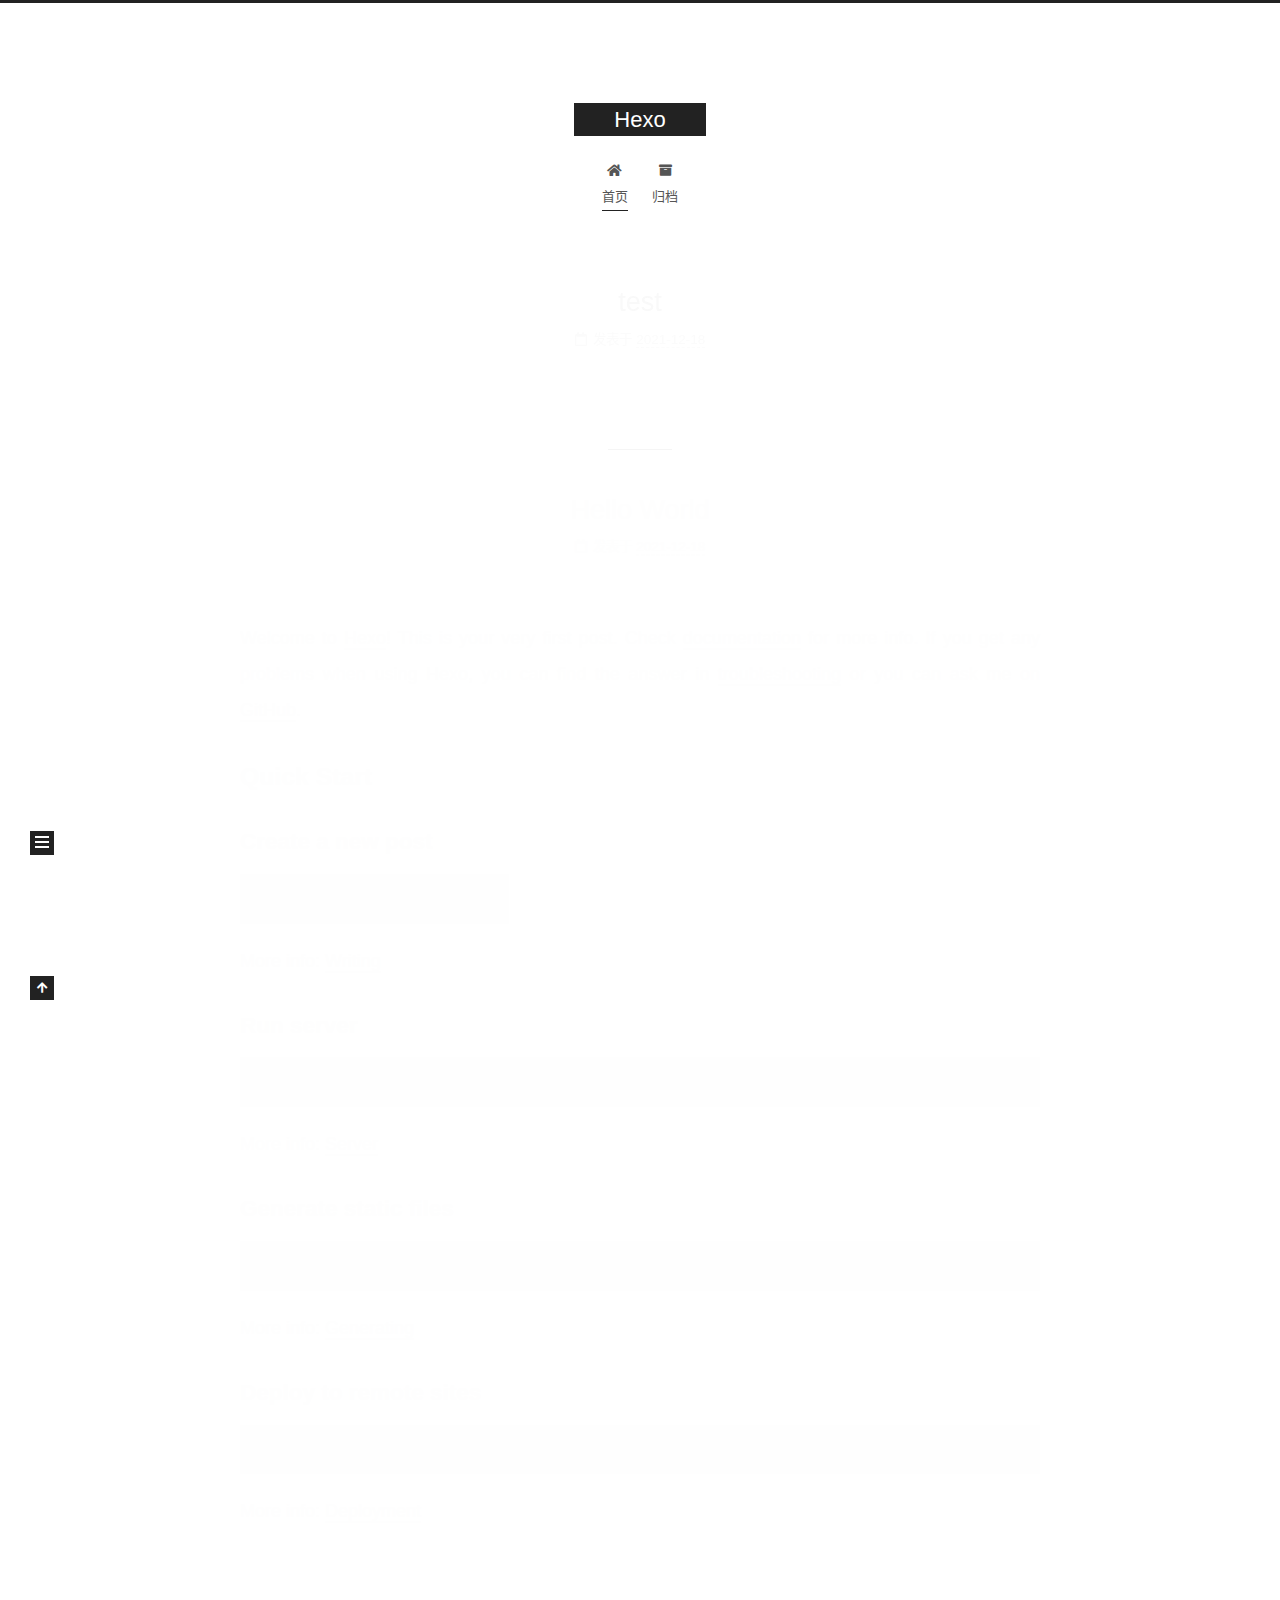
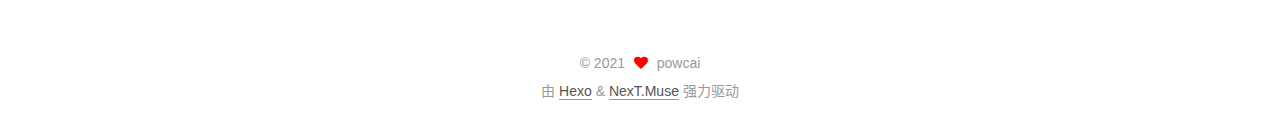
<file: index.html>
<!DOCTYPE html>
<html lang="zh-CN">
<head>
  <meta charset="UTF-8">
<meta name="viewport" content="width=device-width, initial-scale=1, maximum-scale=2">
<meta name="theme-color" content="#222">
<meta name="generator" content="Hexo 5.4.0">
  <link rel="apple-touch-icon" sizes="180x180" href="/images/apple-touch-icon-next.png">
  <link rel="icon" type="image/png" sizes="32x32" href="/images/favicon-32x32-next.png">
  <link rel="icon" type="image/png" sizes="16x16" href="/images/favicon-16x16-next.png">
  <link rel="mask-icon" href="/images/logo.svg" color="#222">

<link rel="stylesheet" href="/css/main.css">


<link rel="stylesheet" href="/lib/font-awesome/css/all.min.css">

<script id="hexo-configurations">
    var NexT = window.NexT || {};
    var CONFIG = {"hostname":"example.com","root":"/","scheme":"Muse","version":"7.8.0","exturl":false,"sidebar":{"position":"left","display":"post","padding":18,"offset":12,"onmobile":false},"copycode":{"enable":false,"show_result":false,"style":null},"back2top":{"enable":true,"sidebar":false,"scrollpercent":false},"bookmark":{"enable":false,"color":"#222","save":"auto"},"fancybox":false,"mediumzoom":false,"lazyload":false,"pangu":false,"comments":{"style":"tabs","active":null,"storage":true,"lazyload":false,"nav":null},"algolia":{"hits":{"per_page":10},"labels":{"input_placeholder":"Search for Posts","hits_empty":"We didn't find any results for the search: ${query}","hits_stats":"${hits} results found in ${time} ms"}},"localsearch":{"enable":false,"trigger":"auto","top_n_per_article":1,"unescape":false,"preload":false},"motion":{"enable":true,"async":false,"transition":{"post_block":"fadeIn","post_header":"slideDownIn","post_body":"slideDownIn","coll_header":"slideLeftIn","sidebar":"slideUpIn"}}};
  </script>

  <meta property="og:type" content="website">
<meta property="og:title" content="Hexo">
<meta property="og:url" content="http://example.com/index.html">
<meta property="og:site_name" content="Hexo">
<meta property="og:locale" content="zh_CN">
<meta property="article:author" content="powcai">
<meta name="twitter:card" content="summary">

<link rel="canonical" href="http://example.com/">


<script id="page-configurations">
  // https://hexo.io/docs/variables.html
  CONFIG.page = {
    sidebar: "",
    isHome : true,
    isPost : false,
    lang   : 'zh-CN'
  };
</script>

  <title>Hexo</title>
  






  <noscript>
  <style>
  .use-motion .brand,
  .use-motion .menu-item,
  .sidebar-inner,
  .use-motion .post-block,
  .use-motion .pagination,
  .use-motion .comments,
  .use-motion .post-header,
  .use-motion .post-body,
  .use-motion .collection-header { opacity: initial; }

  .use-motion .site-title,
  .use-motion .site-subtitle {
    opacity: initial;
    top: initial;
  }

  .use-motion .logo-line-before i { left: initial; }
  .use-motion .logo-line-after i { right: initial; }
  </style>
</noscript>

</head>

<body itemscope itemtype="http://schema.org/WebPage">
  <div class="container use-motion">
    <div class="headband"></div>

    <header class="header" itemscope itemtype="http://schema.org/WPHeader">
      <div class="header-inner"><div class="site-brand-container">
  <div class="site-nav-toggle">
    <div class="toggle" aria-label="切换导航栏">
      <span class="toggle-line toggle-line-first"></span>
      <span class="toggle-line toggle-line-middle"></span>
      <span class="toggle-line toggle-line-last"></span>
    </div>
  </div>

  <div class="site-meta">

    <a href="/" class="brand" rel="start">
      <span class="logo-line-before"><i></i></span>
      <h1 class="site-title">Hexo</h1>
      <span class="logo-line-after"><i></i></span>
    </a>
  </div>

  <div class="site-nav-right">
    <div class="toggle popup-trigger">
    </div>
  </div>
</div>




<nav class="site-nav">
  <ul id="menu" class="main-menu menu">
        <li class="menu-item menu-item-home">

    <a href="/" rel="section"><i class="fa fa-home fa-fw"></i>首页</a>

  </li>
        <li class="menu-item menu-item-archives">

    <a href="/archives/" rel="section"><i class="fa fa-archive fa-fw"></i>归档</a>

  </li>
  </ul>
</nav>




</div>
    </header>

    
  <div class="back-to-top">
    <i class="fa fa-arrow-up"></i>
    <span>0%</span>
  </div>


    <main class="main">
      <div class="main-inner">
        <div class="content-wrap">
          

          <div class="content index posts-expand">
            
      
  
  
  <article itemscope itemtype="http://schema.org/Article" class="post-block" lang="zh-CN">
    <link itemprop="mainEntityOfPage" href="http://example.com/2021/12/18/test/">

    <span hidden itemprop="author" itemscope itemtype="http://schema.org/Person">
      <meta itemprop="image" content="/images/avatar.gif">
      <meta itemprop="name" content="powcai">
      <meta itemprop="description" content="">
    </span>

    <span hidden itemprop="publisher" itemscope itemtype="http://schema.org/Organization">
      <meta itemprop="name" content="Hexo">
    </span>
      <header class="post-header">
        <h2 class="post-title" itemprop="name headline">
          
            <a href="/2021/12/18/test/" class="post-title-link" itemprop="url">test</a>
        </h2>

        <div class="post-meta">
            <span class="post-meta-item">
              <span class="post-meta-item-icon">
                <i class="far fa-calendar"></i>
              </span>
              <span class="post-meta-item-text">发表于</span>

              <time title="创建时间：2021-12-18 14:32:16" itemprop="dateCreated datePublished" datetime="2021-12-18T14:32:16+08:00">2021-12-18</time>
            </span>

          

        </div>
      </header>

    
    
    
    <div class="post-body" itemprop="articleBody">

      
          
      
    </div>

    
    
    
      <footer class="post-footer">
        <div class="post-eof"></div>
      </footer>
  </article>
  
  
  

      
  
  
  <article itemscope itemtype="http://schema.org/Article" class="post-block" lang="zh-CN">
    <link itemprop="mainEntityOfPage" href="http://example.com/2021/12/18/hello-world/">

    <span hidden itemprop="author" itemscope itemtype="http://schema.org/Person">
      <meta itemprop="image" content="/images/avatar.gif">
      <meta itemprop="name" content="powcai">
      <meta itemprop="description" content="">
    </span>

    <span hidden itemprop="publisher" itemscope itemtype="http://schema.org/Organization">
      <meta itemprop="name" content="Hexo">
    </span>
      <header class="post-header">
        <h2 class="post-title" itemprop="name headline">
          
            <a href="/2021/12/18/hello-world/" class="post-title-link" itemprop="url">Hello World</a>
        </h2>

        <div class="post-meta">
            <span class="post-meta-item">
              <span class="post-meta-item-icon">
                <i class="far fa-calendar"></i>
              </span>
              <span class="post-meta-item-text">发表于</span>

              <time title="创建时间：2021-12-18 13:52:35" itemprop="dateCreated datePublished" datetime="2021-12-18T13:52:35+08:00">2021-12-18</time>
            </span>

          

        </div>
      </header>

    
    
    
    <div class="post-body" itemprop="articleBody">

      
          <p>Welcome to <a target="_blank" rel="noopener" href="https://hexo.io/">Hexo</a>! This is your very first post. Check <a target="_blank" rel="noopener" href="https://hexo.io/docs/">documentation</a> for more info. If you get any problems when using Hexo, you can find the answer in <a target="_blank" rel="noopener" href="https://hexo.io/docs/troubleshooting.html">troubleshooting</a> or you can ask me on <a target="_blank" rel="noopener" href="https://github.com/hexojs/hexo/issues">GitHub</a>.</p>
<h2 id="Quick-Start"><a href="#Quick-Start" class="headerlink" title="Quick Start"></a>Quick Start</h2><h3 id="Create-a-new-post"><a href="#Create-a-new-post" class="headerlink" title="Create a new post"></a>Create a new post</h3><pre><code class="bash">$ hexo new &quot;My New Post&quot;
</code></pre>
<p>More info: <a target="_blank" rel="noopener" href="https://hexo.io/docs/writing.html">Writing</a></p>
<h3 id="Run-server"><a href="#Run-server" class="headerlink" title="Run server"></a>Run server</h3><pre><code class="bash">$ hexo server
</code></pre>
<p>More info: <a target="_blank" rel="noopener" href="https://hexo.io/docs/server.html">Server</a></p>
<h3 id="Generate-static-files"><a href="#Generate-static-files" class="headerlink" title="Generate static files"></a>Generate static files</h3><pre><code class="bash">$ hexo generate
</code></pre>
<p>More info: <a target="_blank" rel="noopener" href="https://hexo.io/docs/generating.html">Generating</a></p>
<h3 id="Deploy-to-remote-sites"><a href="#Deploy-to-remote-sites" class="headerlink" title="Deploy to remote sites"></a>Deploy to remote sites</h3><pre><code class="bash">$ hexo deploy
</code></pre>
<p>More info: <a target="_blank" rel="noopener" href="https://hexo.io/docs/one-command-deployment.html">Deployment</a></p>

      
    </div>

    
    
    
      <footer class="post-footer">
        <div class="post-eof"></div>
      </footer>
  </article>
  
  
  


  



          </div>
          

<script>
  window.addEventListener('tabs:register', () => {
    let { activeClass } = CONFIG.comments;
    if (CONFIG.comments.storage) {
      activeClass = localStorage.getItem('comments_active') || activeClass;
    }
    if (activeClass) {
      let activeTab = document.querySelector(`a[href="#comment-${activeClass}"]`);
      if (activeTab) {
        activeTab.click();
      }
    }
  });
  if (CONFIG.comments.storage) {
    window.addEventListener('tabs:click', event => {
      if (!event.target.matches('.tabs-comment .tab-content .tab-pane')) return;
      let commentClass = event.target.classList[1];
      localStorage.setItem('comments_active', commentClass);
    });
  }
</script>

        </div>
          
  
  <div class="toggle sidebar-toggle">
    <span class="toggle-line toggle-line-first"></span>
    <span class="toggle-line toggle-line-middle"></span>
    <span class="toggle-line toggle-line-last"></span>
  </div>

  <aside class="sidebar">
    <div class="sidebar-inner">

      <ul class="sidebar-nav motion-element">
        <li class="sidebar-nav-toc">
          文章目录
        </li>
        <li class="sidebar-nav-overview">
          站点概览
        </li>
      </ul>

      <!--noindex-->
      <div class="post-toc-wrap sidebar-panel">
      </div>
      <!--/noindex-->

      <div class="site-overview-wrap sidebar-panel">
        <div class="site-author motion-element" itemprop="author" itemscope itemtype="http://schema.org/Person">
  <p class="site-author-name" itemprop="name">powcai</p>
  <div class="site-description" itemprop="description"></div>
</div>
<div class="site-state-wrap motion-element">
  <nav class="site-state">
      <div class="site-state-item site-state-posts">
          <a href="/archives/">
        
          <span class="site-state-item-count">2</span>
          <span class="site-state-item-name">日志</span>
        </a>
      </div>
  </nav>
</div>



      </div>

    </div>
  </aside>
  <div id="sidebar-dimmer"></div>


      </div>
    </main>

    <footer class="footer">
      <div class="footer-inner">
        

        

<div class="copyright">
  
  &copy; 
  <span itemprop="copyrightYear">2021</span>
  <span class="with-love">
    <i class="fa fa-heart"></i>
  </span>
  <span class="author" itemprop="copyrightHolder">powcai</span>
</div>
  <div class="powered-by">由 <a href="https://hexo.io/" class="theme-link" rel="noopener" target="_blank">Hexo</a> & <a href="https://muse.theme-next.org/" class="theme-link" rel="noopener" target="_blank">NexT.Muse</a> 强力驱动
  </div>

        








      </div>
    </footer>
  </div>

  
  <script src="/lib/anime.min.js"></script>
  <script src="/lib/velocity/velocity.min.js"></script>
  <script src="/lib/velocity/velocity.ui.min.js"></script>

<script src="/js/utils.js"></script>

<script src="/js/motion.js"></script>


<script src="/js/schemes/muse.js"></script>


<script src="/js/next-boot.js"></script>




  















  

  

</body>
</html>
</file>
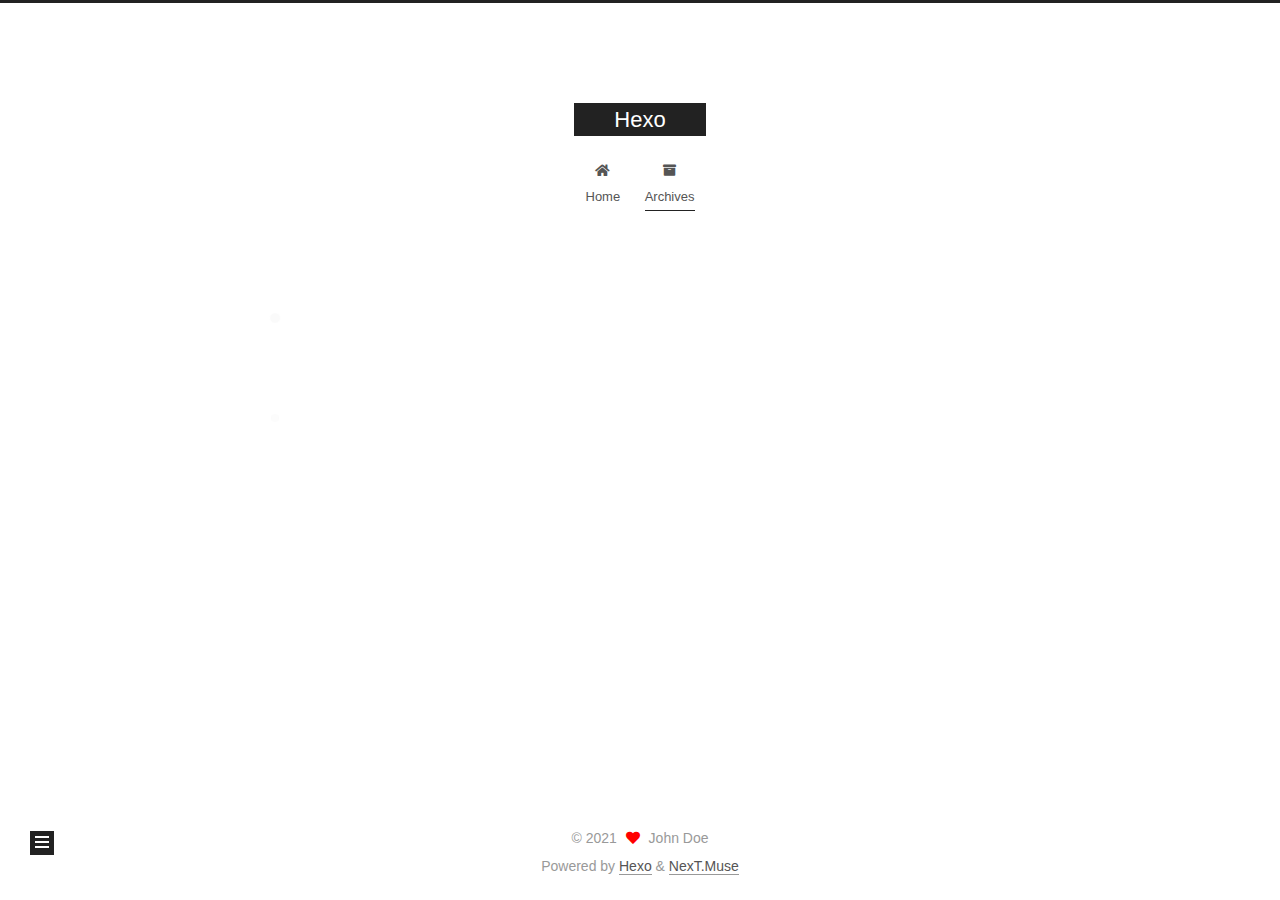
<file: archives/index.html>
<!DOCTYPE html>
<html lang="en">
<head>
  <meta charset="UTF-8">
<meta name="viewport" content="width=device-width, initial-scale=1, maximum-scale=2">
<meta name="theme-color" content="#222">
<meta name="generator" content="Hexo 5.4.0">
  <link rel="apple-touch-icon" sizes="180x180" href="/images/apple-touch-icon-next.png">
  <link rel="icon" type="image/png" sizes="32x32" href="/images/favicon-32x32-next.png">
  <link rel="icon" type="image/png" sizes="16x16" href="/images/favicon-16x16-next.png">
  <link rel="mask-icon" href="/images/logo.svg" color="#222">

<link rel="stylesheet" href="/css/main.css">


<link rel="stylesheet" href="/lib/font-awesome/css/all.min.css">

<script id="hexo-configurations">
    var NexT = window.NexT || {};
    var CONFIG = {"hostname":"example.com","root":"/","scheme":"Muse","version":"7.8.0","exturl":false,"sidebar":{"position":"left","display":"post","padding":18,"offset":12,"onmobile":false},"copycode":{"enable":false,"show_result":false,"style":null},"back2top":{"enable":true,"sidebar":false,"scrollpercent":false},"bookmark":{"enable":false,"color":"#222","save":"auto"},"fancybox":false,"mediumzoom":false,"lazyload":false,"pangu":false,"comments":{"style":"tabs","active":null,"storage":true,"lazyload":false,"nav":null},"algolia":{"hits":{"per_page":10},"labels":{"input_placeholder":"Search for Posts","hits_empty":"We didn't find any results for the search: ${query}","hits_stats":"${hits} results found in ${time} ms"}},"localsearch":{"enable":false,"trigger":"auto","top_n_per_article":1,"unescape":false,"preload":false},"motion":{"enable":true,"async":false,"transition":{"post_block":"fadeIn","post_header":"slideDownIn","post_body":"slideDownIn","coll_header":"slideLeftIn","sidebar":"slideUpIn"}}};
  </script>

  <meta property="og:type" content="website">
<meta property="og:title" content="Hexo">
<meta property="og:url" content="http://example.com/archives/index.html">
<meta property="og:site_name" content="Hexo">
<meta property="og:locale" content="en_US">
<meta property="article:author" content="John Doe">
<meta name="twitter:card" content="summary">

<link rel="canonical" href="http://example.com/archives/">


<script id="page-configurations">
  // https://hexo.io/docs/variables.html
  CONFIG.page = {
    sidebar: "",
    isHome : false,
    isPost : false,
    lang   : 'en'
  };
</script>

  <title>Archive | Hexo</title>
  






  <noscript>
  <style>
  .use-motion .brand,
  .use-motion .menu-item,
  .sidebar-inner,
  .use-motion .post-block,
  .use-motion .pagination,
  .use-motion .comments,
  .use-motion .post-header,
  .use-motion .post-body,
  .use-motion .collection-header { opacity: initial; }

  .use-motion .site-title,
  .use-motion .site-subtitle {
    opacity: initial;
    top: initial;
  }

  .use-motion .logo-line-before i { left: initial; }
  .use-motion .logo-line-after i { right: initial; }
  </style>
</noscript>

</head>

<body itemscope itemtype="http://schema.org/WebPage">
  <div class="container use-motion">
    <div class="headband"></div>

    <header class="header" itemscope itemtype="http://schema.org/WPHeader">
      <div class="header-inner"><div class="site-brand-container">
  <div class="site-nav-toggle">
    <div class="toggle" aria-label="Toggle navigation bar">
      <span class="toggle-line toggle-line-first"></span>
      <span class="toggle-line toggle-line-middle"></span>
      <span class="toggle-line toggle-line-last"></span>
    </div>
  </div>

  <div class="site-meta">

    <a href="/" class="brand" rel="start">
      <span class="logo-line-before"><i></i></span>
      <h1 class="site-title">Hexo</h1>
      <span class="logo-line-after"><i></i></span>
    </a>
  </div>

  <div class="site-nav-right">
    <div class="toggle popup-trigger">
    </div>
  </div>
</div>




<nav class="site-nav">
  <ul id="menu" class="main-menu menu">
        <li class="menu-item menu-item-home">

    <a href="/" rel="section"><i class="fa fa-home fa-fw"></i>Home</a>

  </li>
        <li class="menu-item menu-item-archives">

    <a href="/archives/" rel="section"><i class="fa fa-archive fa-fw"></i>Archives</a>

  </li>
  </ul>
</nav>




</div>
    </header>

    
  <div class="back-to-top">
    <i class="fa fa-arrow-up"></i>
    <span>0%</span>
  </div>


    <main class="main">
      <div class="main-inner">
        <div class="content-wrap">
          

          <div class="content archive">
            

  
  
  
  <div class="post-block">
    <div class="posts-collapse">
      <div class="collection-title">
        <span class="collection-header">Um..! 1 post. Keep on posting.</span>
      </div>

      
    <div class="collection-year">
      <span class="collection-header">2021</span>
    </div>

  <article itemscope itemtype="http://schema.org/Article">
    <header class="post-header">

      <div class="post-meta">
        <time itemprop="dateCreated"
              datetime="2021-12-18T13:52:35+08:00"
              content="2021-12-18">
          12-18
        </time>
      </div>

      <div class="post-title">
          <a class="post-title-link" href="/2021/12/18/hello-world/" itemprop="url">
            <span itemprop="name">Hello World</span>
          </a>
      </div>

    </header>
  </article>


    </div>
  </div>
  
  
  

  



          </div>
          

<script>
  window.addEventListener('tabs:register', () => {
    let { activeClass } = CONFIG.comments;
    if (CONFIG.comments.storage) {
      activeClass = localStorage.getItem('comments_active') || activeClass;
    }
    if (activeClass) {
      let activeTab = document.querySelector(`a[href="#comment-${activeClass}"]`);
      if (activeTab) {
        activeTab.click();
      }
    }
  });
  if (CONFIG.comments.storage) {
    window.addEventListener('tabs:click', event => {
      if (!event.target.matches('.tabs-comment .tab-content .tab-pane')) return;
      let commentClass = event.target.classList[1];
      localStorage.setItem('comments_active', commentClass);
    });
  }
</script>

        </div>
          
  
  <div class="toggle sidebar-toggle">
    <span class="toggle-line toggle-line-first"></span>
    <span class="toggle-line toggle-line-middle"></span>
    <span class="toggle-line toggle-line-last"></span>
  </div>

  <aside class="sidebar">
    <div class="sidebar-inner">

      <ul class="sidebar-nav motion-element">
        <li class="sidebar-nav-toc">
          Table of Contents
        </li>
        <li class="sidebar-nav-overview">
          Overview
        </li>
      </ul>

      <!--noindex-->
      <div class="post-toc-wrap sidebar-panel">
      </div>
      <!--/noindex-->

      <div class="site-overview-wrap sidebar-panel">
        <div class="site-author motion-element" itemprop="author" itemscope itemtype="http://schema.org/Person">
  <p class="site-author-name" itemprop="name">John Doe</p>
  <div class="site-description" itemprop="description"></div>
</div>
<div class="site-state-wrap motion-element">
  <nav class="site-state">
      <div class="site-state-item site-state-posts">
          <a href="/archives/">
        
          <span class="site-state-item-count">1</span>
          <span class="site-state-item-name">posts</span>
        </a>
      </div>
  </nav>
</div>



      </div>

    </div>
  </aside>
  <div id="sidebar-dimmer"></div>


      </div>
    </main>

    <footer class="footer">
      <div class="footer-inner">
        

        

<div class="copyright">
  
  &copy; 
  <span itemprop="copyrightYear">2021</span>
  <span class="with-love">
    <i class="fa fa-heart"></i>
  </span>
  <span class="author" itemprop="copyrightHolder">John Doe</span>
</div>
  <div class="powered-by">Powered by <a href="https://hexo.io/" class="theme-link" rel="noopener" target="_blank">Hexo</a> & <a href="https://muse.theme-next.org/" class="theme-link" rel="noopener" target="_blank">NexT.Muse</a>
  </div>

        








      </div>
    </footer>
  </div>

  
  <script src="/lib/anime.min.js"></script>
  <script src="/lib/velocity/velocity.min.js"></script>
  <script src="/lib/velocity/velocity.ui.min.js"></script>

<script src="/js/utils.js"></script>

<script src="/js/motion.js"></script>


<script src="/js/schemes/muse.js"></script>


<script src="/js/next-boot.js"></script>




  















  

  

</body>
</html>
</file>
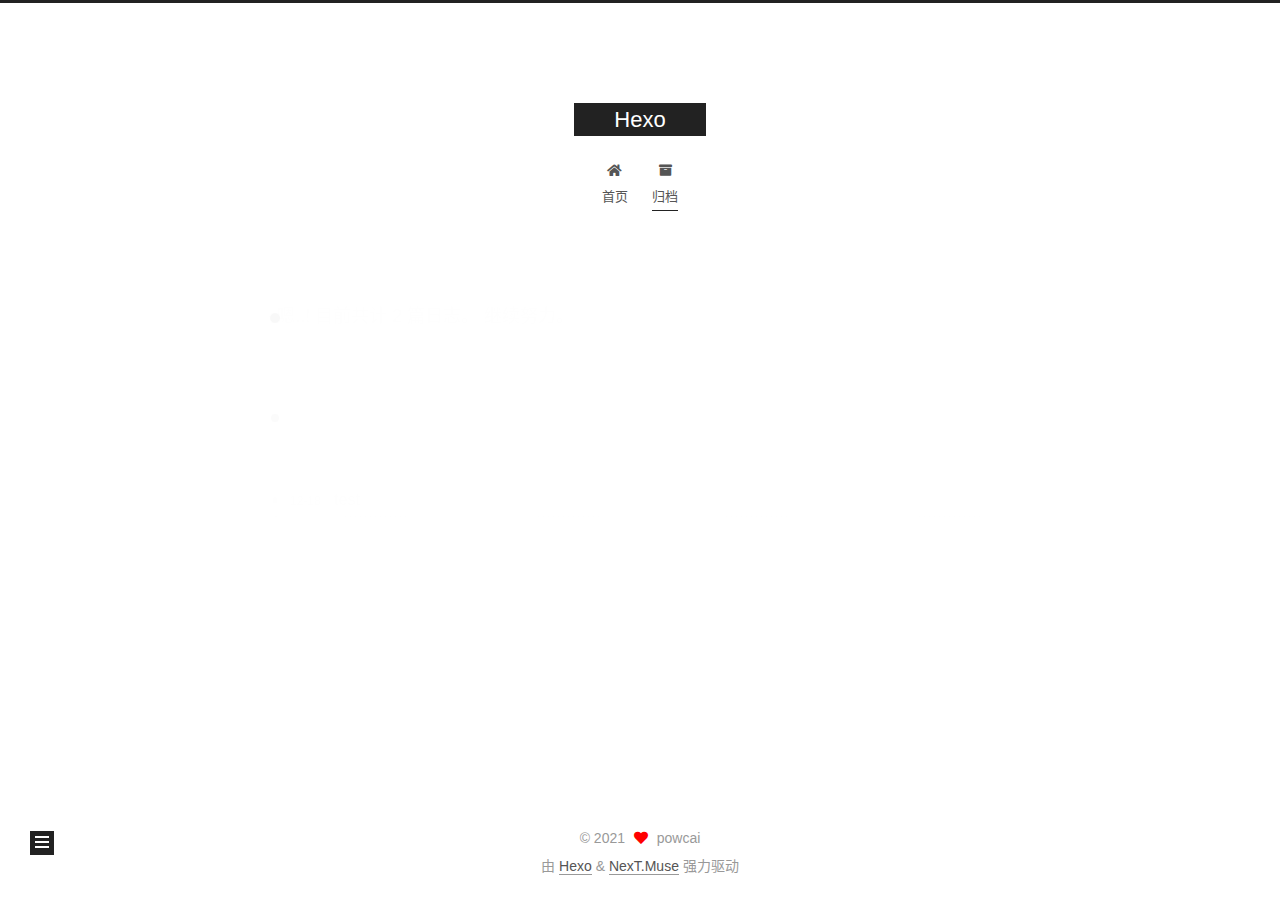
<file: archives/2021/index.html>
<!DOCTYPE html>
<html lang="zh-CN">
<head>
  <meta charset="UTF-8">
<meta name="viewport" content="width=device-width, initial-scale=1, maximum-scale=2">
<meta name="theme-color" content="#222">
<meta name="generator" content="Hexo 5.4.0">
  <link rel="apple-touch-icon" sizes="180x180" href="/images/apple-touch-icon-next.png">
  <link rel="icon" type="image/png" sizes="32x32" href="/images/favicon-32x32-next.png">
  <link rel="icon" type="image/png" sizes="16x16" href="/images/favicon-16x16-next.png">
  <link rel="mask-icon" href="/images/logo.svg" color="#222">

<link rel="stylesheet" href="/css/main.css">


<link rel="stylesheet" href="/lib/font-awesome/css/all.min.css">

<script id="hexo-configurations">
    var NexT = window.NexT || {};
    var CONFIG = {"hostname":"example.com","root":"/","scheme":"Muse","version":"7.8.0","exturl":false,"sidebar":{"position":"left","display":"post","padding":18,"offset":12,"onmobile":false},"copycode":{"enable":false,"show_result":false,"style":null},"back2top":{"enable":true,"sidebar":false,"scrollpercent":false},"bookmark":{"enable":false,"color":"#222","save":"auto"},"fancybox":false,"mediumzoom":false,"lazyload":false,"pangu":false,"comments":{"style":"tabs","active":null,"storage":true,"lazyload":false,"nav":null},"algolia":{"hits":{"per_page":10},"labels":{"input_placeholder":"Search for Posts","hits_empty":"We didn't find any results for the search: ${query}","hits_stats":"${hits} results found in ${time} ms"}},"localsearch":{"enable":false,"trigger":"auto","top_n_per_article":1,"unescape":false,"preload":false},"motion":{"enable":true,"async":false,"transition":{"post_block":"fadeIn","post_header":"slideDownIn","post_body":"slideDownIn","coll_header":"slideLeftIn","sidebar":"slideUpIn"}}};
  </script>

  <meta property="og:type" content="website">
<meta property="og:title" content="Hexo">
<meta property="og:url" content="http://example.com/archives/2021/index.html">
<meta property="og:site_name" content="Hexo">
<meta property="og:locale" content="zh_CN">
<meta property="article:author" content="powcai">
<meta name="twitter:card" content="summary">

<link rel="canonical" href="http://example.com/archives/2021/">


<script id="page-configurations">
  // https://hexo.io/docs/variables.html
  CONFIG.page = {
    sidebar: "",
    isHome : false,
    isPost : false,
    lang   : 'zh-CN'
  };
</script>

  <title>归档 | Hexo</title>
  






  <noscript>
  <style>
  .use-motion .brand,
  .use-motion .menu-item,
  .sidebar-inner,
  .use-motion .post-block,
  .use-motion .pagination,
  .use-motion .comments,
  .use-motion .post-header,
  .use-motion .post-body,
  .use-motion .collection-header { opacity: initial; }

  .use-motion .site-title,
  .use-motion .site-subtitle {
    opacity: initial;
    top: initial;
  }

  .use-motion .logo-line-before i { left: initial; }
  .use-motion .logo-line-after i { right: initial; }
  </style>
</noscript>

</head>

<body itemscope itemtype="http://schema.org/WebPage">
  <div class="container use-motion">
    <div class="headband"></div>

    <header class="header" itemscope itemtype="http://schema.org/WPHeader">
      <div class="header-inner"><div class="site-brand-container">
  <div class="site-nav-toggle">
    <div class="toggle" aria-label="切换导航栏">
      <span class="toggle-line toggle-line-first"></span>
      <span class="toggle-line toggle-line-middle"></span>
      <span class="toggle-line toggle-line-last"></span>
    </div>
  </div>

  <div class="site-meta">

    <a href="/" class="brand" rel="start">
      <span class="logo-line-before"><i></i></span>
      <h1 class="site-title">Hexo</h1>
      <span class="logo-line-after"><i></i></span>
    </a>
  </div>

  <div class="site-nav-right">
    <div class="toggle popup-trigger">
    </div>
  </div>
</div>




<nav class="site-nav">
  <ul id="menu" class="main-menu menu">
        <li class="menu-item menu-item-home">

    <a href="/" rel="section"><i class="fa fa-home fa-fw"></i>首页</a>

  </li>
        <li class="menu-item menu-item-archives">

    <a href="/archives/" rel="section"><i class="fa fa-archive fa-fw"></i>归档</a>

  </li>
  </ul>
</nav>




</div>
    </header>

    
  <div class="back-to-top">
    <i class="fa fa-arrow-up"></i>
    <span>0%</span>
  </div>


    <main class="main">
      <div class="main-inner">
        <div class="content-wrap">
          

          <div class="content archive">
            

  
  
  
  <div class="post-block">
    <div class="posts-collapse">
      <div class="collection-title">
        <span class="collection-header">嗯..! 目前共计 2 篇日志。 继续努力。</span>
      </div>

      
    <div class="collection-year">
      <span class="collection-header">2021</span>
    </div>

  <article itemscope itemtype="http://schema.org/Article">
    <header class="post-header">

      <div class="post-meta">
        <time itemprop="dateCreated"
              datetime="2021-12-18T14:32:16+08:00"
              content="2021-12-18">
          12-18
        </time>
      </div>

      <div class="post-title">
          <a class="post-title-link" href="/2021/12/18/test/" itemprop="url">
            <span itemprop="name">test</span>
          </a>
      </div>

    </header>
  </article>

  <article itemscope itemtype="http://schema.org/Article">
    <header class="post-header">

      <div class="post-meta">
        <time itemprop="dateCreated"
              datetime="2021-12-18T13:52:35+08:00"
              content="2021-12-18">
          12-18
        </time>
      </div>

      <div class="post-title">
          <a class="post-title-link" href="/2021/12/18/hello-world/" itemprop="url">
            <span itemprop="name">Hello World</span>
          </a>
      </div>

    </header>
  </article>


    </div>
  </div>
  
  
  

  



          </div>
          

<script>
  window.addEventListener('tabs:register', () => {
    let { activeClass } = CONFIG.comments;
    if (CONFIG.comments.storage) {
      activeClass = localStorage.getItem('comments_active') || activeClass;
    }
    if (activeClass) {
      let activeTab = document.querySelector(`a[href="#comment-${activeClass}"]`);
      if (activeTab) {
        activeTab.click();
      }
    }
  });
  if (CONFIG.comments.storage) {
    window.addEventListener('tabs:click', event => {
      if (!event.target.matches('.tabs-comment .tab-content .tab-pane')) return;
      let commentClass = event.target.classList[1];
      localStorage.setItem('comments_active', commentClass);
    });
  }
</script>

        </div>
          
  
  <div class="toggle sidebar-toggle">
    <span class="toggle-line toggle-line-first"></span>
    <span class="toggle-line toggle-line-middle"></span>
    <span class="toggle-line toggle-line-last"></span>
  </div>

  <aside class="sidebar">
    <div class="sidebar-inner">

      <ul class="sidebar-nav motion-element">
        <li class="sidebar-nav-toc">
          文章目录
        </li>
        <li class="sidebar-nav-overview">
          站点概览
        </li>
      </ul>

      <!--noindex-->
      <div class="post-toc-wrap sidebar-panel">
      </div>
      <!--/noindex-->

      <div class="site-overview-wrap sidebar-panel">
        <div class="site-author motion-element" itemprop="author" itemscope itemtype="http://schema.org/Person">
  <p class="site-author-name" itemprop="name">powcai</p>
  <div class="site-description" itemprop="description"></div>
</div>
<div class="site-state-wrap motion-element">
  <nav class="site-state">
      <div class="site-state-item site-state-posts">
          <a href="/archives/">
        
          <span class="site-state-item-count">2</span>
          <span class="site-state-item-name">日志</span>
        </a>
      </div>
  </nav>
</div>



      </div>

    </div>
  </aside>
  <div id="sidebar-dimmer"></div>


      </div>
    </main>

    <footer class="footer">
      <div class="footer-inner">
        

        

<div class="copyright">
  
  &copy; 
  <span itemprop="copyrightYear">2021</span>
  <span class="with-love">
    <i class="fa fa-heart"></i>
  </span>
  <span class="author" itemprop="copyrightHolder">powcai</span>
</div>
  <div class="powered-by">由 <a href="https://hexo.io/" class="theme-link" rel="noopener" target="_blank">Hexo</a> & <a href="https://muse.theme-next.org/" class="theme-link" rel="noopener" target="_blank">NexT.Muse</a> 强力驱动
  </div>

        








      </div>
    </footer>
  </div>

  
  <script src="/lib/anime.min.js"></script>
  <script src="/lib/velocity/velocity.min.js"></script>
  <script src="/lib/velocity/velocity.ui.min.js"></script>

<script src="/js/utils.js"></script>

<script src="/js/motion.js"></script>


<script src="/js/schemes/muse.js"></script>


<script src="/js/next-boot.js"></script>




  















  

  

</body>
</html>
</file>
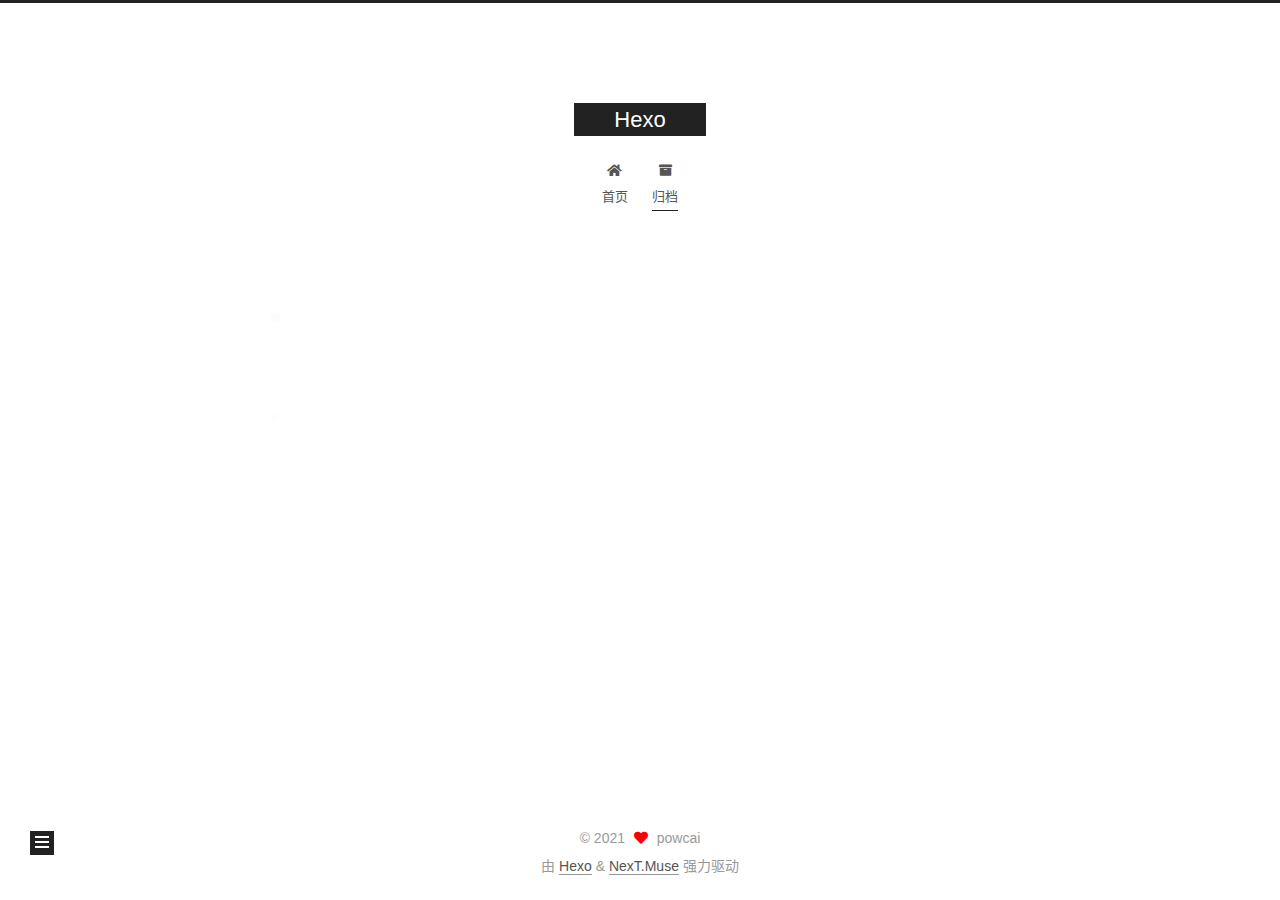
<file: archives/2021/12/index.html>
<!DOCTYPE html>
<html lang="zh-CN">
<head>
  <meta charset="UTF-8">
<meta name="viewport" content="width=device-width, initial-scale=1, maximum-scale=2">
<meta name="theme-color" content="#222">
<meta name="generator" content="Hexo 5.4.0">
  <link rel="apple-touch-icon" sizes="180x180" href="/images/apple-touch-icon-next.png">
  <link rel="icon" type="image/png" sizes="32x32" href="/images/favicon-32x32-next.png">
  <link rel="icon" type="image/png" sizes="16x16" href="/images/favicon-16x16-next.png">
  <link rel="mask-icon" href="/images/logo.svg" color="#222">

<link rel="stylesheet" href="/css/main.css">


<link rel="stylesheet" href="/lib/font-awesome/css/all.min.css">

<script id="hexo-configurations">
    var NexT = window.NexT || {};
    var CONFIG = {"hostname":"example.com","root":"/","scheme":"Muse","version":"7.8.0","exturl":false,"sidebar":{"position":"left","display":"post","padding":18,"offset":12,"onmobile":false},"copycode":{"enable":false,"show_result":false,"style":null},"back2top":{"enable":true,"sidebar":false,"scrollpercent":false},"bookmark":{"enable":false,"color":"#222","save":"auto"},"fancybox":false,"mediumzoom":false,"lazyload":false,"pangu":false,"comments":{"style":"tabs","active":null,"storage":true,"lazyload":false,"nav":null},"algolia":{"hits":{"per_page":10},"labels":{"input_placeholder":"Search for Posts","hits_empty":"We didn't find any results for the search: ${query}","hits_stats":"${hits} results found in ${time} ms"}},"localsearch":{"enable":false,"trigger":"auto","top_n_per_article":1,"unescape":false,"preload":false},"motion":{"enable":true,"async":false,"transition":{"post_block":"fadeIn","post_header":"slideDownIn","post_body":"slideDownIn","coll_header":"slideLeftIn","sidebar":"slideUpIn"}}};
  </script>

  <meta property="og:type" content="website">
<meta property="og:title" content="Hexo">
<meta property="og:url" content="http://example.com/archives/2021/12/index.html">
<meta property="og:site_name" content="Hexo">
<meta property="og:locale" content="zh_CN">
<meta property="article:author" content="powcai">
<meta name="twitter:card" content="summary">

<link rel="canonical" href="http://example.com/archives/2021/12/">


<script id="page-configurations">
  // https://hexo.io/docs/variables.html
  CONFIG.page = {
    sidebar: "",
    isHome : false,
    isPost : false,
    lang   : 'zh-CN'
  };
</script>

  <title>归档 | Hexo</title>
  






  <noscript>
  <style>
  .use-motion .brand,
  .use-motion .menu-item,
  .sidebar-inner,
  .use-motion .post-block,
  .use-motion .pagination,
  .use-motion .comments,
  .use-motion .post-header,
  .use-motion .post-body,
  .use-motion .collection-header { opacity: initial; }

  .use-motion .site-title,
  .use-motion .site-subtitle {
    opacity: initial;
    top: initial;
  }

  .use-motion .logo-line-before i { left: initial; }
  .use-motion .logo-line-after i { right: initial; }
  </style>
</noscript>

</head>

<body itemscope itemtype="http://schema.org/WebPage">
  <div class="container use-motion">
    <div class="headband"></div>

    <header class="header" itemscope itemtype="http://schema.org/WPHeader">
      <div class="header-inner"><div class="site-brand-container">
  <div class="site-nav-toggle">
    <div class="toggle" aria-label="切换导航栏">
      <span class="toggle-line toggle-line-first"></span>
      <span class="toggle-line toggle-line-middle"></span>
      <span class="toggle-line toggle-line-last"></span>
    </div>
  </div>

  <div class="site-meta">

    <a href="/" class="brand" rel="start">
      <span class="logo-line-before"><i></i></span>
      <h1 class="site-title">Hexo</h1>
      <span class="logo-line-after"><i></i></span>
    </a>
  </div>

  <div class="site-nav-right">
    <div class="toggle popup-trigger">
    </div>
  </div>
</div>




<nav class="site-nav">
  <ul id="menu" class="main-menu menu">
        <li class="menu-item menu-item-home">

    <a href="/" rel="section"><i class="fa fa-home fa-fw"></i>首页</a>

  </li>
        <li class="menu-item menu-item-archives">

    <a href="/archives/" rel="section"><i class="fa fa-archive fa-fw"></i>归档</a>

  </li>
  </ul>
</nav>




</div>
    </header>

    
  <div class="back-to-top">
    <i class="fa fa-arrow-up"></i>
    <span>0%</span>
  </div>


    <main class="main">
      <div class="main-inner">
        <div class="content-wrap">
          

          <div class="content archive">
            

  
  
  
  <div class="post-block">
    <div class="posts-collapse">
      <div class="collection-title">
        <span class="collection-header">嗯..! 目前共计 2 篇日志。 继续努力。</span>
      </div>

      
    <div class="collection-year">
      <span class="collection-header">2021</span>
    </div>

  <article itemscope itemtype="http://schema.org/Article">
    <header class="post-header">

      <div class="post-meta">
        <time itemprop="dateCreated"
              datetime="2021-12-18T14:32:16+08:00"
              content="2021-12-18">
          12-18
        </time>
      </div>

      <div class="post-title">
          <a class="post-title-link" href="/2021/12/18/test/" itemprop="url">
            <span itemprop="name">test</span>
          </a>
      </div>

    </header>
  </article>

  <article itemscope itemtype="http://schema.org/Article">
    <header class="post-header">

      <div class="post-meta">
        <time itemprop="dateCreated"
              datetime="2021-12-18T13:52:35+08:00"
              content="2021-12-18">
          12-18
        </time>
      </div>

      <div class="post-title">
          <a class="post-title-link" href="/2021/12/18/hello-world/" itemprop="url">
            <span itemprop="name">Hello World</span>
          </a>
      </div>

    </header>
  </article>


    </div>
  </div>
  
  
  

  



          </div>
          

<script>
  window.addEventListener('tabs:register', () => {
    let { activeClass } = CONFIG.comments;
    if (CONFIG.comments.storage) {
      activeClass = localStorage.getItem('comments_active') || activeClass;
    }
    if (activeClass) {
      let activeTab = document.querySelector(`a[href="#comment-${activeClass}"]`);
      if (activeTab) {
        activeTab.click();
      }
    }
  });
  if (CONFIG.comments.storage) {
    window.addEventListener('tabs:click', event => {
      if (!event.target.matches('.tabs-comment .tab-content .tab-pane')) return;
      let commentClass = event.target.classList[1];
      localStorage.setItem('comments_active', commentClass);
    });
  }
</script>

        </div>
          
  
  <div class="toggle sidebar-toggle">
    <span class="toggle-line toggle-line-first"></span>
    <span class="toggle-line toggle-line-middle"></span>
    <span class="toggle-line toggle-line-last"></span>
  </div>

  <aside class="sidebar">
    <div class="sidebar-inner">

      <ul class="sidebar-nav motion-element">
        <li class="sidebar-nav-toc">
          文章目录
        </li>
        <li class="sidebar-nav-overview">
          站点概览
        </li>
      </ul>

      <!--noindex-->
      <div class="post-toc-wrap sidebar-panel">
      </div>
      <!--/noindex-->

      <div class="site-overview-wrap sidebar-panel">
        <div class="site-author motion-element" itemprop="author" itemscope itemtype="http://schema.org/Person">
  <p class="site-author-name" itemprop="name">powcai</p>
  <div class="site-description" itemprop="description"></div>
</div>
<div class="site-state-wrap motion-element">
  <nav class="site-state">
      <div class="site-state-item site-state-posts">
          <a href="/archives/">
        
          <span class="site-state-item-count">2</span>
          <span class="site-state-item-name">日志</span>
        </a>
      </div>
  </nav>
</div>



      </div>

    </div>
  </aside>
  <div id="sidebar-dimmer"></div>


      </div>
    </main>

    <footer class="footer">
      <div class="footer-inner">
        

        

<div class="copyright">
  
  &copy; 
  <span itemprop="copyrightYear">2021</span>
  <span class="with-love">
    <i class="fa fa-heart"></i>
  </span>
  <span class="author" itemprop="copyrightHolder">powcai</span>
</div>
  <div class="powered-by">由 <a href="https://hexo.io/" class="theme-link" rel="noopener" target="_blank">Hexo</a> & <a href="https://muse.theme-next.org/" class="theme-link" rel="noopener" target="_blank">NexT.Muse</a> 强力驱动
  </div>

        








      </div>
    </footer>
  </div>

  
  <script src="/lib/anime.min.js"></script>
  <script src="/lib/velocity/velocity.min.js"></script>
  <script src="/lib/velocity/velocity.ui.min.js"></script>

<script src="/js/utils.js"></script>

<script src="/js/motion.js"></script>


<script src="/js/schemes/muse.js"></script>


<script src="/js/next-boot.js"></script>




  















  

  

</body>
</html>
</file>
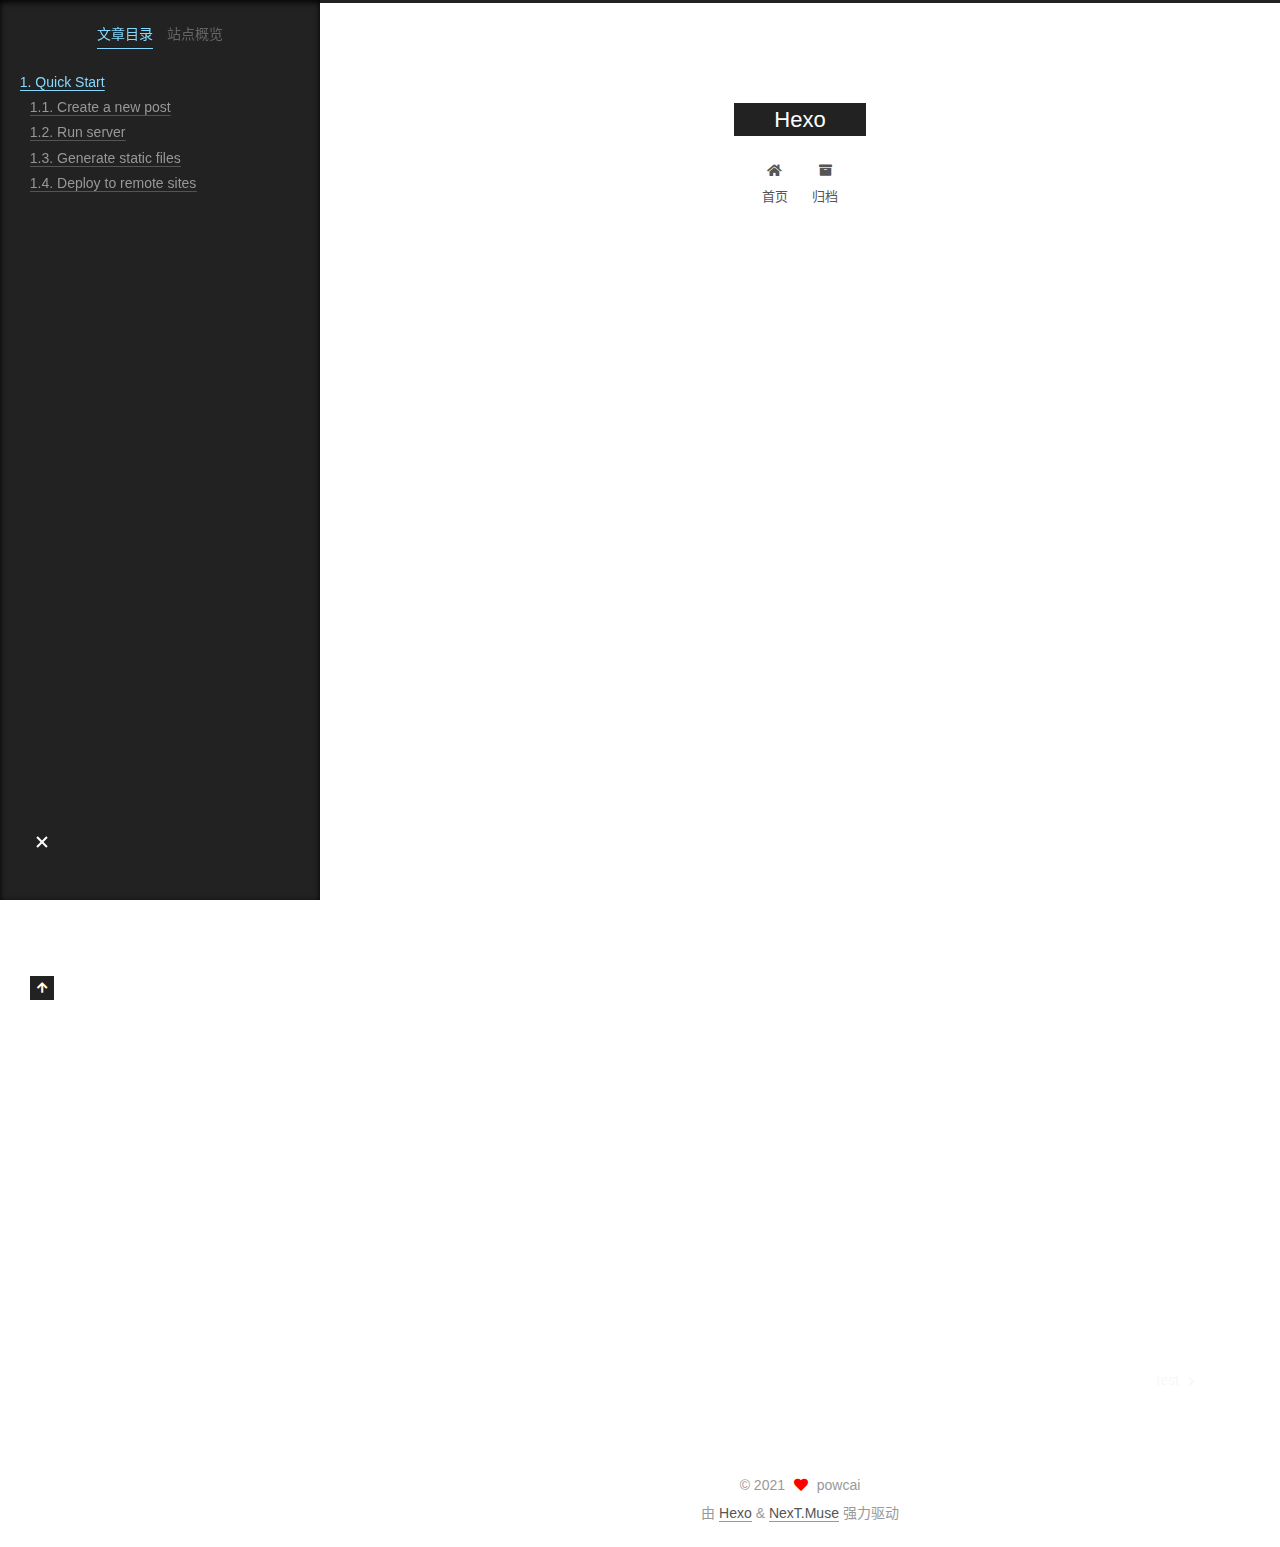
<file: 2021/12/18/hello-world/index.html>
<!DOCTYPE html>
<html lang="zh-CN">
<head>
  <meta charset="UTF-8">
<meta name="viewport" content="width=device-width, initial-scale=1, maximum-scale=2">
<meta name="theme-color" content="#222">
<meta name="generator" content="Hexo 5.4.0">
  <link rel="apple-touch-icon" sizes="180x180" href="/images/apple-touch-icon-next.png">
  <link rel="icon" type="image/png" sizes="32x32" href="/images/favicon-32x32-next.png">
  <link rel="icon" type="image/png" sizes="16x16" href="/images/favicon-16x16-next.png">
  <link rel="mask-icon" href="/images/logo.svg" color="#222">

<link rel="stylesheet" href="/css/main.css">


<link rel="stylesheet" href="/lib/font-awesome/css/all.min.css">

<script id="hexo-configurations">
    var NexT = window.NexT || {};
    var CONFIG = {"hostname":"example.com","root":"/","scheme":"Muse","version":"7.8.0","exturl":false,"sidebar":{"position":"left","display":"post","padding":18,"offset":12,"onmobile":false},"copycode":{"enable":false,"show_result":false,"style":null},"back2top":{"enable":true,"sidebar":false,"scrollpercent":false},"bookmark":{"enable":false,"color":"#222","save":"auto"},"fancybox":false,"mediumzoom":false,"lazyload":false,"pangu":false,"comments":{"style":"tabs","active":null,"storage":true,"lazyload":false,"nav":null},"algolia":{"hits":{"per_page":10},"labels":{"input_placeholder":"Search for Posts","hits_empty":"We didn't find any results for the search: ${query}","hits_stats":"${hits} results found in ${time} ms"}},"localsearch":{"enable":false,"trigger":"auto","top_n_per_article":1,"unescape":false,"preload":false},"motion":{"enable":true,"async":false,"transition":{"post_block":"fadeIn","post_header":"slideDownIn","post_body":"slideDownIn","coll_header":"slideLeftIn","sidebar":"slideUpIn"}}};
  </script>

  <meta name="description" content="Welcome to Hexo! This is your very first post. Check documentation for more info. If you get any problems when using Hexo, you can find the answer in troubleshooting or you can ask me on GitHub. Quick">
<meta property="og:type" content="article">
<meta property="og:title" content="Hello World">
<meta property="og:url" content="http://example.com/2021/12/18/hello-world/index.html">
<meta property="og:site_name" content="Hexo">
<meta property="og:description" content="Welcome to Hexo! This is your very first post. Check documentation for more info. If you get any problems when using Hexo, you can find the answer in troubleshooting or you can ask me on GitHub. Quick">
<meta property="og:locale" content="zh_CN">
<meta property="article:published_time" content="2021-12-18T05:52:35.581Z">
<meta property="article:modified_time" content="2021-12-18T05:52:35.581Z">
<meta property="article:author" content="powcai">
<meta name="twitter:card" content="summary">

<link rel="canonical" href="http://example.com/2021/12/18/hello-world/">


<script id="page-configurations">
  // https://hexo.io/docs/variables.html
  CONFIG.page = {
    sidebar: "",
    isHome : false,
    isPost : true,
    lang   : 'zh-CN'
  };
</script>

  <title>Hello World | Hexo</title>
  






  <noscript>
  <style>
  .use-motion .brand,
  .use-motion .menu-item,
  .sidebar-inner,
  .use-motion .post-block,
  .use-motion .pagination,
  .use-motion .comments,
  .use-motion .post-header,
  .use-motion .post-body,
  .use-motion .collection-header { opacity: initial; }

  .use-motion .site-title,
  .use-motion .site-subtitle {
    opacity: initial;
    top: initial;
  }

  .use-motion .logo-line-before i { left: initial; }
  .use-motion .logo-line-after i { right: initial; }
  </style>
</noscript>

</head>

<body itemscope itemtype="http://schema.org/WebPage">
  <div class="container use-motion">
    <div class="headband"></div>

    <header class="header" itemscope itemtype="http://schema.org/WPHeader">
      <div class="header-inner"><div class="site-brand-container">
  <div class="site-nav-toggle">
    <div class="toggle" aria-label="切换导航栏">
      <span class="toggle-line toggle-line-first"></span>
      <span class="toggle-line toggle-line-middle"></span>
      <span class="toggle-line toggle-line-last"></span>
    </div>
  </div>

  <div class="site-meta">

    <a href="/" class="brand" rel="start">
      <span class="logo-line-before"><i></i></span>
      <h1 class="site-title">Hexo</h1>
      <span class="logo-line-after"><i></i></span>
    </a>
  </div>

  <div class="site-nav-right">
    <div class="toggle popup-trigger">
    </div>
  </div>
</div>




<nav class="site-nav">
  <ul id="menu" class="main-menu menu">
        <li class="menu-item menu-item-home">

    <a href="/" rel="section"><i class="fa fa-home fa-fw"></i>首页</a>

  </li>
        <li class="menu-item menu-item-archives">

    <a href="/archives/" rel="section"><i class="fa fa-archive fa-fw"></i>归档</a>

  </li>
  </ul>
</nav>




</div>
    </header>

    
  <div class="back-to-top">
    <i class="fa fa-arrow-up"></i>
    <span>0%</span>
  </div>


    <main class="main">
      <div class="main-inner">
        <div class="content-wrap">
          

          <div class="content post posts-expand">
            

    
  
  
  <article itemscope itemtype="http://schema.org/Article" class="post-block" lang="zh-CN">
    <link itemprop="mainEntityOfPage" href="http://example.com/2021/12/18/hello-world/">

    <span hidden itemprop="author" itemscope itemtype="http://schema.org/Person">
      <meta itemprop="image" content="/images/avatar.gif">
      <meta itemprop="name" content="powcai">
      <meta itemprop="description" content="">
    </span>

    <span hidden itemprop="publisher" itemscope itemtype="http://schema.org/Organization">
      <meta itemprop="name" content="Hexo">
    </span>
      <header class="post-header">
        <h1 class="post-title" itemprop="name headline">
          Hello World
        </h1>

        <div class="post-meta">
            <span class="post-meta-item">
              <span class="post-meta-item-icon">
                <i class="far fa-calendar"></i>
              </span>
              <span class="post-meta-item-text">发表于</span>

              <time title="创建时间：2021-12-18 13:52:35" itemprop="dateCreated datePublished" datetime="2021-12-18T13:52:35+08:00">2021-12-18</time>
            </span>

          

        </div>
      </header>

    
    
    
    <div class="post-body" itemprop="articleBody">

      
        <p>Welcome to <a target="_blank" rel="noopener" href="https://hexo.io/">Hexo</a>! This is your very first post. Check <a target="_blank" rel="noopener" href="https://hexo.io/docs/">documentation</a> for more info. If you get any problems when using Hexo, you can find the answer in <a target="_blank" rel="noopener" href="https://hexo.io/docs/troubleshooting.html">troubleshooting</a> or you can ask me on <a target="_blank" rel="noopener" href="https://github.com/hexojs/hexo/issues">GitHub</a>.</p>
<h2 id="Quick-Start"><a href="#Quick-Start" class="headerlink" title="Quick Start"></a>Quick Start</h2><h3 id="Create-a-new-post"><a href="#Create-a-new-post" class="headerlink" title="Create a new post"></a>Create a new post</h3><pre><code class="bash">$ hexo new &quot;My New Post&quot;
</code></pre>
<p>More info: <a target="_blank" rel="noopener" href="https://hexo.io/docs/writing.html">Writing</a></p>
<h3 id="Run-server"><a href="#Run-server" class="headerlink" title="Run server"></a>Run server</h3><pre><code class="bash">$ hexo server
</code></pre>
<p>More info: <a target="_blank" rel="noopener" href="https://hexo.io/docs/server.html">Server</a></p>
<h3 id="Generate-static-files"><a href="#Generate-static-files" class="headerlink" title="Generate static files"></a>Generate static files</h3><pre><code class="bash">$ hexo generate
</code></pre>
<p>More info: <a target="_blank" rel="noopener" href="https://hexo.io/docs/generating.html">Generating</a></p>
<h3 id="Deploy-to-remote-sites"><a href="#Deploy-to-remote-sites" class="headerlink" title="Deploy to remote sites"></a>Deploy to remote sites</h3><pre><code class="bash">$ hexo deploy
</code></pre>
<p>More info: <a target="_blank" rel="noopener" href="https://hexo.io/docs/one-command-deployment.html">Deployment</a></p>

    </div>

    
    
    

      <footer class="post-footer">

        


        
    <div class="post-nav">
      <div class="post-nav-item"></div>
      <div class="post-nav-item">
    <a href="/2021/12/18/test/" rel="next" title="test">
      test <i class="fa fa-chevron-right"></i>
    </a></div>
    </div>
      </footer>
    
  </article>
  
  
  



          </div>
          

<script>
  window.addEventListener('tabs:register', () => {
    let { activeClass } = CONFIG.comments;
    if (CONFIG.comments.storage) {
      activeClass = localStorage.getItem('comments_active') || activeClass;
    }
    if (activeClass) {
      let activeTab = document.querySelector(`a[href="#comment-${activeClass}"]`);
      if (activeTab) {
        activeTab.click();
      }
    }
  });
  if (CONFIG.comments.storage) {
    window.addEventListener('tabs:click', event => {
      if (!event.target.matches('.tabs-comment .tab-content .tab-pane')) return;
      let commentClass = event.target.classList[1];
      localStorage.setItem('comments_active', commentClass);
    });
  }
</script>

        </div>
          
  
  <div class="toggle sidebar-toggle">
    <span class="toggle-line toggle-line-first"></span>
    <span class="toggle-line toggle-line-middle"></span>
    <span class="toggle-line toggle-line-last"></span>
  </div>

  <aside class="sidebar">
    <div class="sidebar-inner">

      <ul class="sidebar-nav motion-element">
        <li class="sidebar-nav-toc">
          文章目录
        </li>
        <li class="sidebar-nav-overview">
          站点概览
        </li>
      </ul>

      <!--noindex-->
      <div class="post-toc-wrap sidebar-panel">
          <div class="post-toc motion-element"><ol class="nav"><li class="nav-item nav-level-2"><a class="nav-link" href="#Quick-Start"><span class="nav-number">1.</span> <span class="nav-text">Quick Start</span></a><ol class="nav-child"><li class="nav-item nav-level-3"><a class="nav-link" href="#Create-a-new-post"><span class="nav-number">1.1.</span> <span class="nav-text">Create a new post</span></a></li><li class="nav-item nav-level-3"><a class="nav-link" href="#Run-server"><span class="nav-number">1.2.</span> <span class="nav-text">Run server</span></a></li><li class="nav-item nav-level-3"><a class="nav-link" href="#Generate-static-files"><span class="nav-number">1.3.</span> <span class="nav-text">Generate static files</span></a></li><li class="nav-item nav-level-3"><a class="nav-link" href="#Deploy-to-remote-sites"><span class="nav-number">1.4.</span> <span class="nav-text">Deploy to remote sites</span></a></li></ol></li></ol></div>
      </div>
      <!--/noindex-->

      <div class="site-overview-wrap sidebar-panel">
        <div class="site-author motion-element" itemprop="author" itemscope itemtype="http://schema.org/Person">
  <p class="site-author-name" itemprop="name">powcai</p>
  <div class="site-description" itemprop="description"></div>
</div>
<div class="site-state-wrap motion-element">
  <nav class="site-state">
      <div class="site-state-item site-state-posts">
          <a href="/archives/">
        
          <span class="site-state-item-count">2</span>
          <span class="site-state-item-name">日志</span>
        </a>
      </div>
  </nav>
</div>



      </div>

    </div>
  </aside>
  <div id="sidebar-dimmer"></div>


      </div>
    </main>

    <footer class="footer">
      <div class="footer-inner">
        

        

<div class="copyright">
  
  &copy; 
  <span itemprop="copyrightYear">2021</span>
  <span class="with-love">
    <i class="fa fa-heart"></i>
  </span>
  <span class="author" itemprop="copyrightHolder">powcai</span>
</div>
  <div class="powered-by">由 <a href="https://hexo.io/" class="theme-link" rel="noopener" target="_blank">Hexo</a> & <a href="https://muse.theme-next.org/" class="theme-link" rel="noopener" target="_blank">NexT.Muse</a> 强力驱动
  </div>

        








      </div>
    </footer>
  </div>

  
  <script src="/lib/anime.min.js"></script>
  <script src="/lib/velocity/velocity.min.js"></script>
  <script src="/lib/velocity/velocity.ui.min.js"></script>

<script src="/js/utils.js"></script>

<script src="/js/motion.js"></script>


<script src="/js/schemes/muse.js"></script>


<script src="/js/next-boot.js"></script>




  















  

  

</body>
</html>
</file>
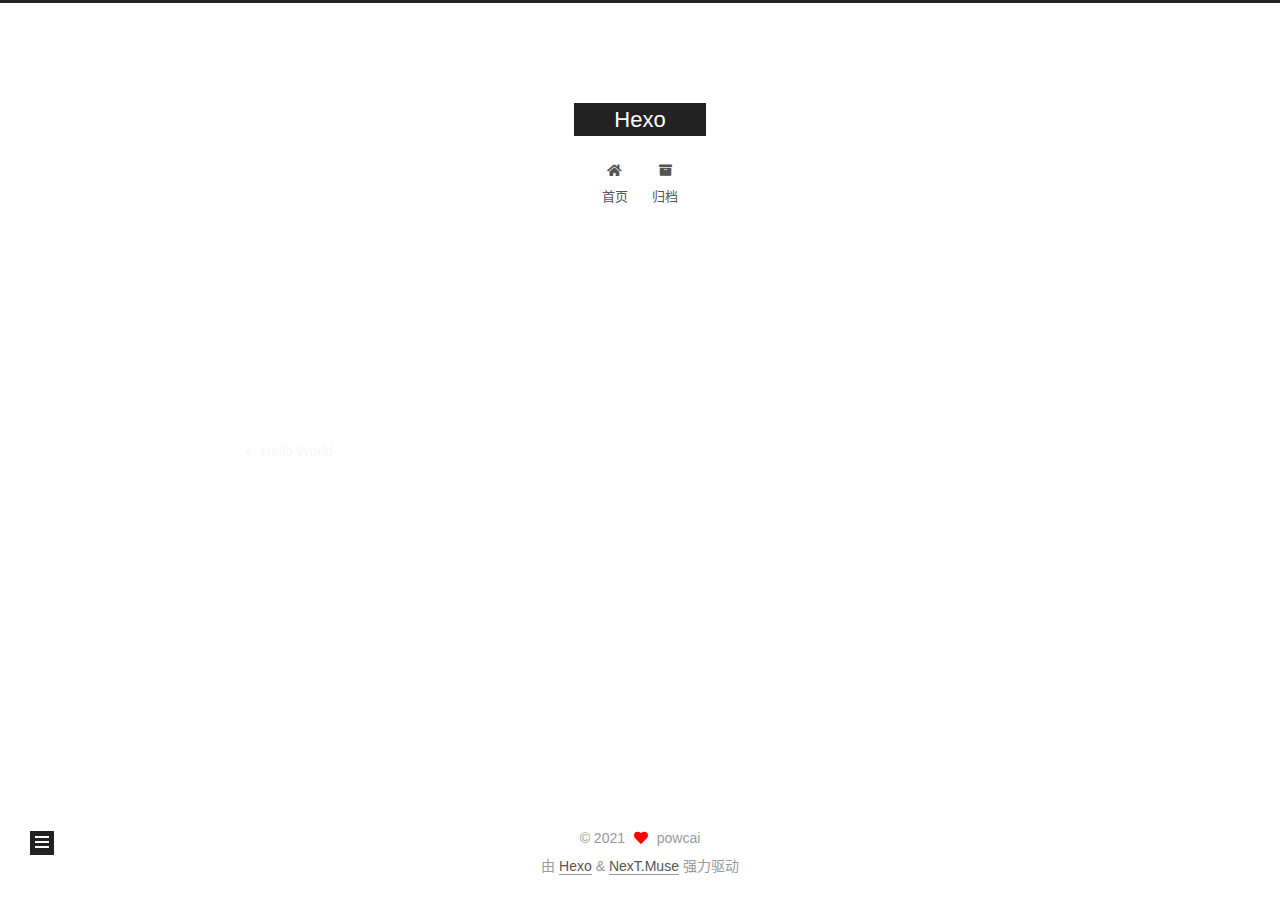
<file: 2021/12/18/test/index.html>
<!DOCTYPE html>
<html lang="zh-CN">
<head>
  <meta charset="UTF-8">
<meta name="viewport" content="width=device-width, initial-scale=1, maximum-scale=2">
<meta name="theme-color" content="#222">
<meta name="generator" content="Hexo 5.4.0">
  <link rel="apple-touch-icon" sizes="180x180" href="/images/apple-touch-icon-next.png">
  <link rel="icon" type="image/png" sizes="32x32" href="/images/favicon-32x32-next.png">
  <link rel="icon" type="image/png" sizes="16x16" href="/images/favicon-16x16-next.png">
  <link rel="mask-icon" href="/images/logo.svg" color="#222">

<link rel="stylesheet" href="/css/main.css">


<link rel="stylesheet" href="/lib/font-awesome/css/all.min.css">

<script id="hexo-configurations">
    var NexT = window.NexT || {};
    var CONFIG = {"hostname":"example.com","root":"/","scheme":"Muse","version":"7.8.0","exturl":false,"sidebar":{"position":"left","display":"post","padding":18,"offset":12,"onmobile":false},"copycode":{"enable":false,"show_result":false,"style":null},"back2top":{"enable":true,"sidebar":false,"scrollpercent":false},"bookmark":{"enable":false,"color":"#222","save":"auto"},"fancybox":false,"mediumzoom":false,"lazyload":false,"pangu":false,"comments":{"style":"tabs","active":null,"storage":true,"lazyload":false,"nav":null},"algolia":{"hits":{"per_page":10},"labels":{"input_placeholder":"Search for Posts","hits_empty":"We didn't find any results for the search: ${query}","hits_stats":"${hits} results found in ${time} ms"}},"localsearch":{"enable":false,"trigger":"auto","top_n_per_article":1,"unescape":false,"preload":false},"motion":{"enable":true,"async":false,"transition":{"post_block":"fadeIn","post_header":"slideDownIn","post_body":"slideDownIn","coll_header":"slideLeftIn","sidebar":"slideUpIn"}}};
  </script>

  <meta property="og:type" content="article">
<meta property="og:title" content="test">
<meta property="og:url" content="http://example.com/2021/12/18/test/index.html">
<meta property="og:site_name" content="Hexo">
<meta property="og:locale" content="zh_CN">
<meta property="article:published_time" content="2021-12-18T06:32:16.000Z">
<meta property="article:modified_time" content="2021-12-18T06:32:16.671Z">
<meta property="article:author" content="powcai">
<meta name="twitter:card" content="summary">

<link rel="canonical" href="http://example.com/2021/12/18/test/">


<script id="page-configurations">
  // https://hexo.io/docs/variables.html
  CONFIG.page = {
    sidebar: "",
    isHome : false,
    isPost : true,
    lang   : 'zh-CN'
  };
</script>

  <title>test | Hexo</title>
  






  <noscript>
  <style>
  .use-motion .brand,
  .use-motion .menu-item,
  .sidebar-inner,
  .use-motion .post-block,
  .use-motion .pagination,
  .use-motion .comments,
  .use-motion .post-header,
  .use-motion .post-body,
  .use-motion .collection-header { opacity: initial; }

  .use-motion .site-title,
  .use-motion .site-subtitle {
    opacity: initial;
    top: initial;
  }

  .use-motion .logo-line-before i { left: initial; }
  .use-motion .logo-line-after i { right: initial; }
  </style>
</noscript>

</head>

<body itemscope itemtype="http://schema.org/WebPage">
  <div class="container use-motion">
    <div class="headband"></div>

    <header class="header" itemscope itemtype="http://schema.org/WPHeader">
      <div class="header-inner"><div class="site-brand-container">
  <div class="site-nav-toggle">
    <div class="toggle" aria-label="切换导航栏">
      <span class="toggle-line toggle-line-first"></span>
      <span class="toggle-line toggle-line-middle"></span>
      <span class="toggle-line toggle-line-last"></span>
    </div>
  </div>

  <div class="site-meta">

    <a href="/" class="brand" rel="start">
      <span class="logo-line-before"><i></i></span>
      <h1 class="site-title">Hexo</h1>
      <span class="logo-line-after"><i></i></span>
    </a>
  </div>

  <div class="site-nav-right">
    <div class="toggle popup-trigger">
    </div>
  </div>
</div>




<nav class="site-nav">
  <ul id="menu" class="main-menu menu">
        <li class="menu-item menu-item-home">

    <a href="/" rel="section"><i class="fa fa-home fa-fw"></i>首页</a>

  </li>
        <li class="menu-item menu-item-archives">

    <a href="/archives/" rel="section"><i class="fa fa-archive fa-fw"></i>归档</a>

  </li>
  </ul>
</nav>




</div>
    </header>

    
  <div class="back-to-top">
    <i class="fa fa-arrow-up"></i>
    <span>0%</span>
  </div>


    <main class="main">
      <div class="main-inner">
        <div class="content-wrap">
          

          <div class="content post posts-expand">
            

    
  
  
  <article itemscope itemtype="http://schema.org/Article" class="post-block" lang="zh-CN">
    <link itemprop="mainEntityOfPage" href="http://example.com/2021/12/18/test/">

    <span hidden itemprop="author" itemscope itemtype="http://schema.org/Person">
      <meta itemprop="image" content="/images/avatar.gif">
      <meta itemprop="name" content="powcai">
      <meta itemprop="description" content="">
    </span>

    <span hidden itemprop="publisher" itemscope itemtype="http://schema.org/Organization">
      <meta itemprop="name" content="Hexo">
    </span>
      <header class="post-header">
        <h1 class="post-title" itemprop="name headline">
          test
        </h1>

        <div class="post-meta">
            <span class="post-meta-item">
              <span class="post-meta-item-icon">
                <i class="far fa-calendar"></i>
              </span>
              <span class="post-meta-item-text">发表于</span>

              <time title="创建时间：2021-12-18 14:32:16" itemprop="dateCreated datePublished" datetime="2021-12-18T14:32:16+08:00">2021-12-18</time>
            </span>

          

        </div>
      </header>

    
    
    
    <div class="post-body" itemprop="articleBody">

      
        
    </div>

    
    
    

      <footer class="post-footer">

        


        
    <div class="post-nav">
      <div class="post-nav-item">
    <a href="/2021/12/18/hello-world/" rel="prev" title="Hello World">
      <i class="fa fa-chevron-left"></i> Hello World
    </a></div>
      <div class="post-nav-item"></div>
    </div>
      </footer>
    
  </article>
  
  
  



          </div>
          

<script>
  window.addEventListener('tabs:register', () => {
    let { activeClass } = CONFIG.comments;
    if (CONFIG.comments.storage) {
      activeClass = localStorage.getItem('comments_active') || activeClass;
    }
    if (activeClass) {
      let activeTab = document.querySelector(`a[href="#comment-${activeClass}"]`);
      if (activeTab) {
        activeTab.click();
      }
    }
  });
  if (CONFIG.comments.storage) {
    window.addEventListener('tabs:click', event => {
      if (!event.target.matches('.tabs-comment .tab-content .tab-pane')) return;
      let commentClass = event.target.classList[1];
      localStorage.setItem('comments_active', commentClass);
    });
  }
</script>

        </div>
          
  
  <div class="toggle sidebar-toggle">
    <span class="toggle-line toggle-line-first"></span>
    <span class="toggle-line toggle-line-middle"></span>
    <span class="toggle-line toggle-line-last"></span>
  </div>

  <aside class="sidebar">
    <div class="sidebar-inner">

      <ul class="sidebar-nav motion-element">
        <li class="sidebar-nav-toc">
          文章目录
        </li>
        <li class="sidebar-nav-overview">
          站点概览
        </li>
      </ul>

      <!--noindex-->
      <div class="post-toc-wrap sidebar-panel">
      </div>
      <!--/noindex-->

      <div class="site-overview-wrap sidebar-panel">
        <div class="site-author motion-element" itemprop="author" itemscope itemtype="http://schema.org/Person">
  <p class="site-author-name" itemprop="name">powcai</p>
  <div class="site-description" itemprop="description"></div>
</div>
<div class="site-state-wrap motion-element">
  <nav class="site-state">
      <div class="site-state-item site-state-posts">
          <a href="/archives/">
        
          <span class="site-state-item-count">2</span>
          <span class="site-state-item-name">日志</span>
        </a>
      </div>
  </nav>
</div>



      </div>

    </div>
  </aside>
  <div id="sidebar-dimmer"></div>


      </div>
    </main>

    <footer class="footer">
      <div class="footer-inner">
        

        

<div class="copyright">
  
  &copy; 
  <span itemprop="copyrightYear">2021</span>
  <span class="with-love">
    <i class="fa fa-heart"></i>
  </span>
  <span class="author" itemprop="copyrightHolder">powcai</span>
</div>
  <div class="powered-by">由 <a href="https://hexo.io/" class="theme-link" rel="noopener" target="_blank">Hexo</a> & <a href="https://muse.theme-next.org/" class="theme-link" rel="noopener" target="_blank">NexT.Muse</a> 强力驱动
  </div>

        








      </div>
    </footer>
  </div>

  
  <script src="/lib/anime.min.js"></script>
  <script src="/lib/velocity/velocity.min.js"></script>
  <script src="/lib/velocity/velocity.ui.min.js"></script>

<script src="/js/utils.js"></script>

<script src="/js/motion.js"></script>


<script src="/js/schemes/muse.js"></script>


<script src="/js/next-boot.js"></script>




  















  

  

</body>
</html>
</file>
<file: css/main.css>
:root {
  --body-bg-color: #fff;
  --content-bg-color: #fff;
  --card-bg-color: #f5f5f5;
  --text-color: #555;
  --blockquote-color: #666;
  --link-color: #555;
  --link-hover-color: #222;
  --brand-color: #fff;
  --brand-hover-color: #fff;
  --table-row-odd-bg-color: #f9f9f9;
  --table-row-hover-bg-color: #f5f5f5;
  --menu-item-bg-color: #f5f5f5;
  --btn-default-bg: #222;
  --btn-default-color: #fff;
  --btn-default-border-color: #222;
  --btn-default-hover-bg: #fff;
  --btn-default-hover-color: #222;
  --btn-default-hover-border-color: #222;
}
html {
  line-height: 1.15; /* 1 */
  -webkit-text-size-adjust: 100%; /* 2 */
}
body {
  margin: 0;
}
main {
  display: block;
}
h1 {
  font-size: 2em;
  margin: 0.67em 0;
}
hr {
  box-sizing: content-box; /* 1 */
  height: 0; /* 1 */
  overflow: visible; /* 2 */
}
pre {
  font-family: monospace, monospace; /* 1 */
  font-size: 1em; /* 2 */
}
a {
  background: transparent;
}
abbr[title] {
  border-bottom: none; /* 1 */
  text-decoration: underline; /* 2 */
  text-decoration: underline dotted; /* 2 */
}
b,
strong {
  font-weight: bolder;
}
code,
kbd,
samp {
  font-family: monospace, monospace; /* 1 */
  font-size: 1em; /* 2 */
}
small {
  font-size: 80%;
}
sub,
sup {
  font-size: 75%;
  line-height: 0;
  position: relative;
  vertical-align: baseline;
}
sub {
  bottom: -0.25em;
}
sup {
  top: -0.5em;
}
img {
  border-style: none;
}
button,
input,
optgroup,
select,
textarea {
  font-family: inherit; /* 1 */
  font-size: 100%; /* 1 */
  line-height: 1.15; /* 1 */
  margin: 0; /* 2 */
}
button,
input {
/* 1 */
  overflow: visible;
}
button,
select {
/* 1 */
  text-transform: none;
}
button,
[type='button'],
[type='reset'],
[type='submit'] {
  -webkit-appearance: button;
}
button::-moz-focus-inner,
[type='button']::-moz-focus-inner,
[type='reset']::-moz-focus-inner,
[type='submit']::-moz-focus-inner {
  border-style: none;
  padding: 0;
}
button:-moz-focusring,
[type='button']:-moz-focusring,
[type='reset']:-moz-focusring,
[type='submit']:-moz-focusring {
  outline: 1px dotted ButtonText;
}
fieldset {
  padding: 0.35em 0.75em 0.625em;
}
legend {
  box-sizing: border-box; /* 1 */
  color: inherit; /* 2 */
  display: table; /* 1 */
  max-width: 100%; /* 1 */
  padding: 0; /* 3 */
  white-space: normal; /* 1 */
}
progress {
  vertical-align: baseline;
}
textarea {
  overflow: auto;
}
[type='checkbox'],
[type='radio'] {
  box-sizing: border-box; /* 1 */
  padding: 0; /* 2 */
}
[type='number']::-webkit-inner-spin-button,
[type='number']::-webkit-outer-spin-button {
  height: auto;
}
[type='search'] {
  outline-offset: -2px; /* 2 */
  -webkit-appearance: textfield; /* 1 */
}
[type='search']::-webkit-search-decoration {
  -webkit-appearance: none;
}
::-webkit-file-upload-button {
  font: inherit; /* 2 */
  -webkit-appearance: button; /* 1 */
}
details {
  display: block;
}
summary {
  display: list-item;
}
template {
  display: none;
}
[hidden] {
  display: none;
}
::selection {
  background: #262a30;
  color: #eee;
}
html,
body {
  height: 100%;
}
body {
  background: var(--body-bg-color);
  color: var(--text-color);
  font-family: 'Lato', "PingFang SC", "Microsoft YaHei", sans-serif;
  font-size: 1em;
  line-height: 2;
}
@media (max-width: 991px) {
  body {
    padding-left: 0 !important;
    padding-right: 0 !important;
  }
}
h1,
h2,
h3,
h4,
h5,
h6 {
  font-family: 'Lato', "PingFang SC", "Microsoft YaHei", sans-serif;
  font-weight: bold;
  line-height: 1.5;
  margin: 20px 0 15px;
}
h1 {
  font-size: 1.5em;
}
h2 {
  font-size: 1.375em;
}
h3 {
  font-size: 1.25em;
}
h4 {
  font-size: 1.125em;
}
h5 {
  font-size: 1em;
}
h6 {
  font-size: 0.875em;
}
p {
  margin: 0 0 20px 0;
}
a,
span.exturl {
  border-bottom: 1px solid #999;
  color: var(--link-color);
  outline: 0;
  text-decoration: none;
  overflow-wrap: break-word;
  word-wrap: break-word;
  cursor: pointer;
}
a:hover,
span.exturl:hover {
  border-bottom-color: var(--link-hover-color);
  color: var(--link-hover-color);
}
iframe,
img,
video {
  display: block;
  margin-left: auto;
  margin-right: auto;
  max-width: 100%;
}
hr {
  background-image: repeating-linear-gradient(-45deg, #ddd, #ddd 4px, transparent 4px, transparent 8px);
  border: 0;
  height: 3px;
  margin: 40px 0;
}
blockquote {
  border-left: 4px solid #ddd;
  color: var(--blockquote-color);
  margin: 0;
  padding: 0 15px;
}
blockquote cite::before {
  content: '-';
  padding: 0 5px;
}
dt {
  font-weight: bold;
}
dd {
  margin: 0;
  padding: 0;
}
kbd {
  background-color: #f5f5f5;
  background-image: linear-gradient(#eee, #fff, #eee);
  border: 1px solid #ccc;
  border-radius: 0.2em;
  box-shadow: 0.1em 0.1em 0.2em rgba(0,0,0,0.1);
  color: #555;
  font-family: inherit;
  padding: 0.1em 0.3em;
  white-space: nowrap;
}
.table-container {
  overflow: auto;
}
table {
  border-collapse: collapse;
  border-spacing: 0;
  font-size: 0.875em;
  margin: 0 0 20px 0;
  width: 100%;
}
tbody tr:nth-of-type(odd) {
  background: var(--table-row-odd-bg-color);
}
tbody tr:hover {
  background: var(--table-row-hover-bg-color);
}
caption,
th,
td {
  font-weight: normal;
  padding: 8px;
  vertical-align: middle;
}
th,
td {
  border: 1px solid #ddd;
  border-bottom: 3px solid #ddd;
}
th {
  font-weight: 700;
  padding-bottom: 10px;
}
td {
  border-bottom-width: 1px;
}
.btn {
  background: var(--btn-default-bg);
  border: 2px solid var(--btn-default-border-color);
  border-radius: 0;
  color: var(--btn-default-color);
  display: inline-block;
  font-size: 0.875em;
  line-height: 2;
  padding: 0 20px;
  text-decoration: none;
  transition-property: background-color;
  transition-delay: 0s;
  transition-duration: 0.2s;
  transition-timing-function: ease-in-out;
}
.btn:hover {
  background: var(--btn-default-hover-bg);
  border-color: var(--btn-default-hover-border-color);
  color: var(--btn-default-hover-color);
}
.btn + .btn {
  margin: 0 0 8px 8px;
}
.btn .fa-fw {
  text-align: left;
  width: 1.285714285714286em;
}
.toggle {
  line-height: 0;
}
.toggle .toggle-line {
  background: #fff;
  display: inline-block;
  height: 2px;
  left: 0;
  position: relative;
  top: 0;
  transition: all 0.4s;
  vertical-align: top;
  width: 100%;
}
.toggle .toggle-line:not(:first-child) {
  margin-top: 3px;
}
.toggle.toggle-arrow .toggle-line-first {
  left: 50%;
  top: 2px;
  transform: rotate(45deg);
  width: 50%;
}
.toggle.toggle-arrow .toggle-line-middle {
  left: 2px;
  width: 90%;
}
.toggle.toggle-arrow .toggle-line-last {
  left: 50%;
  top: -2px;
  transform: rotate(-45deg);
  width: 50%;
}
.toggle.toggle-close .toggle-line-first {
  transform: rotate(-45deg);
  top: 5px;
}
.toggle.toggle-close .toggle-line-middle {
  opacity: 0;
}
.toggle.toggle-close .toggle-line-last {
  transform: rotate(45deg);
  top: -5px;
}
.highlight,
pre {
  background: #f7f7f7;
  color: #4d4d4c;
  line-height: 1.6;
  margin: 0 auto 20px;
}
pre,
code {
  font-family: consolas, Menlo, monospace, "PingFang SC", "Microsoft YaHei";
}
code {
  background: #eee;
  border-radius: 3px;
  color: #555;
  padding: 2px 4px;
  overflow-wrap: break-word;
  word-wrap: break-word;
}
.highlight *::selection {
  background: #d6d6d6;
}
.highlight pre {
  border: 0;
  margin: 0;
  padding: 10px 0;
}
.highlight table {
  border: 0;
  margin: 0;
  width: auto;
}
.highlight td {
  border: 0;
  padding: 0;
}
.highlight figcaption {
  background: #eff2f3;
  color: #4d4d4c;
  display: flex;
  font-size: 0.875em;
  justify-content: space-between;
  line-height: 1.2;
  padding: 0.5em;
}
.highlight figcaption a {
  color: #4d4d4c;
}
.highlight figcaption a:hover {
  border-bottom-color: #4d4d4c;
}
.highlight .gutter {
  -moz-user-select: none;
  -ms-user-select: none;
  -webkit-user-select: none;
  user-select: none;
}
.highlight .gutter pre {
  background: #eff2f3;
  color: #869194;
  padding-left: 10px;
  padding-right: 10px;
  text-align: right;
}
.highlight .code pre {
  background: #f7f7f7;
  padding-left: 10px;
  width: 100%;
}
.gist table {
  width: auto;
}
.gist table td {
  border: 0;
}
pre {
  overflow: auto;
  padding: 10px;
}
pre code {
  background: none;
  color: #4d4d4c;
  font-size: 0.875em;
  padding: 0;
  text-shadow: none;
}
pre .deletion {
  background: #fdd;
}
pre .addition {
  background: #dfd;
}
pre .meta {
  color: #eab700;
  -moz-user-select: none;
  -ms-user-select: none;
  -webkit-user-select: none;
  user-select: none;
}
pre .comment {
  color: #8e908c;
}
pre .variable,
pre .attribute,
pre .tag,
pre .name,
pre .regexp,
pre .ruby .constant,
pre .xml .tag .title,
pre .xml .pi,
pre .xml .doctype,
pre .html .doctype,
pre .css .id,
pre .css .class,
pre .css .pseudo {
  color: #c82829;
}
pre .number,
pre .preprocessor,
pre .built_in,
pre .builtin-name,
pre .literal,
pre .params,
pre .constant,
pre .command {
  color: #f5871f;
}
pre .ruby .class .title,
pre .css .rules .attribute,
pre .string,
pre .symbol,
pre .value,
pre .inheritance,
pre .header,
pre .ruby .symbol,
pre .xml .cdata,
pre .special,
pre .formula {
  color: #718c00;
}
pre .title,
pre .css .hexcolor {
  color: #3e999f;
}
pre .function,
pre .python .decorator,
pre .python .title,
pre .ruby .function .title,
pre .ruby .title .keyword,
pre .perl .sub,
pre .javascript .title,
pre .coffeescript .title {
  color: #4271ae;
}
pre .keyword,
pre .javascript .function {
  color: #8959a8;
}
.blockquote-center {
  border-left: none;
  margin: 40px 0;
  padding: 0;
  position: relative;
  text-align: center;
}
.blockquote-center .fa {
  display: block;
  opacity: 0.6;
  position: absolute;
  width: 100%;
}
.blockquote-center .fa-quote-left {
  border-top: 1px solid #ccc;
  text-align: left;
  top: -20px;
}
.blockquote-center .fa-quote-right {
  border-bottom: 1px solid #ccc;
  text-align: right;
  bottom: -20px;
}
.blockquote-center p,
.blockquote-center div {
  text-align: center;
}
.post-body .group-picture img {
  margin: 0 auto;
  padding: 0 3px;
}
.group-picture-row {
  margin-bottom: 6px;
  overflow: hidden;
}
.group-picture-column {
  float: left;
  margin-bottom: 10px;
}
.post-body .label {
  color: #555;
  display: inline;
  padding: 0 2px;
}
.post-body .label.default {
  background: #f0f0f0;
}
.post-body .label.primary {
  background: #efe6f7;
}
.post-body .label.info {
  background: #e5f2f8;
}
.post-body .label.success {
  background: #e7f4e9;
}
.post-body .label.warning {
  background: #fcf6e1;
}
.post-body .label.danger {
  background: #fae8eb;
}
.post-body .tabs {
  margin-bottom: 20px;
}
.post-body .tabs,
.tabs-comment {
  display: block;
  padding-top: 10px;
  position: relative;
}
.post-body .tabs ul.nav-tabs,
.tabs-comment ul.nav-tabs {
  display: flex;
  flex-wrap: wrap;
  margin: 0;
  margin-bottom: -1px;
  padding: 0;
}
@media (max-width: 413px) {
  .post-body .tabs ul.nav-tabs,
  .tabs-comment ul.nav-tabs {
    display: block;
    margin-bottom: 5px;
  }
}
.post-body .tabs ul.nav-tabs li.tab,
.tabs-comment ul.nav-tabs li.tab {
  border-bottom: 1px solid #ddd;
  border-left: 1px solid transparent;
  border-right: 1px solid transparent;
  border-top: 3px solid transparent;
  flex-grow: 1;
  list-style-type: none;
  border-radius: 0 0 0 0;
}
@media (max-width: 413px) {
  .post-body .tabs ul.nav-tabs li.tab,
  .tabs-comment ul.nav-tabs li.tab {
    border-bottom: 1px solid transparent;
    border-left: 3px solid transparent;
    border-right: 1px solid transparent;
    border-top: 1px solid transparent;
  }
}
@media (max-width: 413px) {
  .post-body .tabs ul.nav-tabs li.tab,
  .tabs-comment ul.nav-tabs li.tab {
    border-radius: 0;
  }
}
.post-body .tabs ul.nav-tabs li.tab a,
.tabs-comment ul.nav-tabs li.tab a {
  border-bottom: initial;
  display: block;
  line-height: 1.8;
  outline: 0;
  padding: 0.25em 0.75em;
  text-align: center;
  transition-delay: 0s;
  transition-duration: 0.2s;
  transition-timing-function: ease-out;
}
.post-body .tabs ul.nav-tabs li.tab a i,
.tabs-comment ul.nav-tabs li.tab a i {
  width: 1.285714285714286em;
}
.post-body .tabs ul.nav-tabs li.tab.active,
.tabs-comment ul.nav-tabs li.tab.active {
  border-bottom: 1px solid transparent;
  border-left: 1px solid #ddd;
  border-right: 1px solid #ddd;
  border-top: 3px solid #fc6423;
}
@media (max-width: 413px) {
  .post-body .tabs ul.nav-tabs li.tab.active,
  .tabs-comment ul.nav-tabs li.tab.active {
    border-bottom: 1px solid #ddd;
    border-left: 3px solid #fc6423;
    border-right: 1px solid #ddd;
    border-top: 1px solid #ddd;
  }
}
.post-body .tabs ul.nav-tabs li.tab.active a,
.tabs-comment ul.nav-tabs li.tab.active a {
  color: var(--link-color);
  cursor: default;
}
.post-body .tabs .tab-content .tab-pane,
.tabs-comment .tab-content .tab-pane {
  border: 1px solid #ddd;
  border-top: 0;
  padding: 20px 20px 0 20px;
  border-radius: 0;
}
.post-body .tabs .tab-content .tab-pane:not(.active),
.tabs-comment .tab-content .tab-pane:not(.active) {
  display: none;
}
.post-body .tabs .tab-content .tab-pane.active,
.tabs-comment .tab-content .tab-pane.active {
  display: block;
}
.post-body .tabs .tab-content .tab-pane.active:nth-of-type(1),
.tabs-comment .tab-content .tab-pane.active:nth-of-type(1) {
  border-radius: 0 0 0 0;
}
@media (max-width: 413px) {
  .post-body .tabs .tab-content .tab-pane.active:nth-of-type(1),
  .tabs-comment .tab-content .tab-pane.active:nth-of-type(1) {
    border-radius: 0;
  }
}
.post-body .note {
  border-radius: 3px;
  margin-bottom: 20px;
  padding: 1em;
  position: relative;
  border: 1px solid #eee;
  border-left-width: 5px;
}
.post-body .note h2,
.post-body .note h3,
.post-body .note h4,
.post-body .note h5,
.post-body .note h6 {
  margin-top: 0;
  border-bottom: initial;
  margin-bottom: 0;
  padding-top: 0;
}
.post-body .note p:first-child,
.post-body .note ul:first-child,
.post-body .note ol:first-child,
.post-body .note table:first-child,
.post-body .note pre:first-child,
.post-body .note blockquote:first-child,
.post-body .note img:first-child {
  margin-top: 0;
}
.post-body .note p:last-child,
.post-body .note ul:last-child,
.post-body .note ol:last-child,
.post-body .note table:last-child,
.post-body .note pre:last-child,
.post-body .note blockquote:last-child,
.post-body .note img:last-child {
  margin-bottom: 0;
}
.post-body .note.default {
  border-left-color: #777;
}
.post-body .note.default h2,
.post-body .note.default h3,
.post-body .note.default h4,
.post-body .note.default h5,
.post-body .note.default h6 {
  color: #777;
}
.post-body .note.primary {
  border-left-color: #6f42c1;
}
.post-body .note.primary h2,
.post-body .note.primary h3,
.post-body .note.primary h4,
.post-body .note.primary h5,
.post-body .note.primary h6 {
  color: #6f42c1;
}
.post-body .note.info {
  border-left-color: #428bca;
}
.post-body .note.info h2,
.post-body .note.info h3,
.post-body .note.info h4,
.post-body .note.info h5,
.post-body .note.info h6 {
  color: #428bca;
}
.post-body .note.success {
  border-left-color: #5cb85c;
}
.post-body .note.success h2,
.post-body .note.success h3,
.post-body .note.success h4,
.post-body .note.success h5,
.post-body .note.success h6 {
  color: #5cb85c;
}
.post-body .note.warning {
  border-left-color: #f0ad4e;
}
.post-body .note.warning h2,
.post-body .note.warning h3,
.post-body .note.warning h4,
.post-body .note.warning h5,
.post-body .note.warning h6 {
  color: #f0ad4e;
}
.post-body .note.danger {
  border-left-color: #d9534f;
}
.post-body .note.danger h2,
.post-body .note.danger h3,
.post-body .note.danger h4,
.post-body .note.danger h5,
.post-body .note.danger h6 {
  color: #d9534f;
}
.pagination .prev,
.pagination .next,
.pagination .page-number,
.pagination .space {
  display: inline-block;
  margin: 0 10px;
  padding: 0 11px;
  position: relative;
  top: -1px;
}
@media (max-width: 767px) {
  .pagination .prev,
  .pagination .next,
  .pagination .page-number,
  .pagination .space {
    margin: 0 5px;
  }
}
.pagination {
  border-top: 1px solid #eee;
  margin: 120px 0 0;
  text-align: center;
}
.pagination .prev,
.pagination .next,
.pagination .page-number {
  border-bottom: 0;
  border-top: 1px solid #eee;
  transition-property: border-color;
  transition-delay: 0s;
  transition-duration: 0.2s;
  transition-timing-function: ease-in-out;
}
.pagination .prev:hover,
.pagination .next:hover,
.pagination .page-number:hover {
  border-top-color: #222;
}
.pagination .space {
  margin: 0;
  padding: 0;
}
.pagination .prev {
  margin-left: 0;
}
.pagination .next {
  margin-right: 0;
}
.pagination .page-number.current {
  background: #ccc;
  border-top-color: #ccc;
  color: #fff;
}
@media (max-width: 767px) {
  .pagination {
    border-top: none;
  }
  .pagination .prev,
  .pagination .next,
  .pagination .page-number {
    border-bottom: 1px solid #eee;
    border-top: 0;
    margin-bottom: 10px;
    padding: 0 10px;
  }
  .pagination .prev:hover,
  .pagination .next:hover,
  .pagination .page-number:hover {
    border-bottom-color: #222;
  }
}
.comments {
  margin-top: 60px;
  overflow: hidden;
}
.comment-button-group {
  display: flex;
  flex-wrap: wrap-reverse;
  justify-content: center;
  margin: 1em 0;
}
.comment-button-group .comment-button {
  margin: 0.1em 0.2em;
}
.comment-button-group .comment-button.active {
  background: var(--btn-default-hover-bg);
  border-color: var(--btn-default-hover-border-color);
  color: var(--btn-default-hover-color);
}
.comment-position {
  display: none;
}
.comment-position.active {
  display: block;
}
.tabs-comment {
  background: var(--content-bg-color);
  margin-top: 4em;
  padding-top: 0;
}
.tabs-comment .comments {
  border: 0;
  box-shadow: none;
  margin-top: 0;
  padding-top: 0;
}
.container {
  min-height: 100%;
  position: relative;
}
.main-inner {
  margin: 0 auto;
  width: 700px;
}
@media (min-width: 1200px) {
  .main-inner {
    width: 800px;
  }
}
@media (min-width: 1600px) {
  .main-inner {
    width: 900px;
  }
}
@media (max-width: 767px) {
  .content-wrap {
    padding: 0 20px;
  }
}
.header {
  background: transparent;
}
.header-inner {
  margin: 0 auto;
  width: 700px;
}
@media (min-width: 1200px) {
  .header-inner {
    width: 800px;
  }
}
@media (min-width: 1600px) {
  .header-inner {
    width: 900px;
  }
}
.site-brand-container {
  display: flex;
  flex-shrink: 0;
  padding: 0 10px;
}
.headband {
  background: #222;
  height: 3px;
}
.site-meta {
  flex-grow: 1;
  text-align: center;
}
@media (max-width: 767px) {
  .site-meta {
    text-align: center;
  }
}
.brand {
  border-bottom: none;
  color: var(--brand-color);
  display: inline-block;
  line-height: 1.375em;
  padding: 0 40px;
  position: relative;
}
.brand:hover {
  color: var(--brand-hover-color);
}
.site-title {
  font-family: 'Lato', "PingFang SC", "Microsoft YaHei", sans-serif;
  font-size: 1.375em;
  font-weight: normal;
  margin: 0;
}
.site-subtitle {
  color: #999;
  font-size: 0.8125em;
  margin: 10px 0;
}
.use-motion .brand {
  opacity: 0;
}
.use-motion .site-title,
.use-motion .site-subtitle,
.use-motion .custom-logo-image {
  opacity: 0;
  position: relative;
  top: -10px;
}
.site-nav-toggle,
.site-nav-right {
  display: none;
}
@media (max-width: 767px) {
  .site-nav-toggle,
  .site-nav-right {
    display: flex;
    flex-direction: column;
    justify-content: center;
  }
}
.site-nav-toggle .toggle,
.site-nav-right .toggle {
  color: var(--text-color);
  padding: 10px;
  width: 22px;
}
.site-nav-toggle .toggle .toggle-line,
.site-nav-right .toggle .toggle-line {
  background: var(--text-color);
  border-radius: 1px;
}
.site-nav {
  display: block;
}
@media (max-width: 767px) {
  .site-nav {
    clear: both;
    display: none;
  }
}
.site-nav.site-nav-on {
  display: block;
}
.menu {
  margin-top: 20px;
  padding-left: 0;
  text-align: center;
}
.menu-item {
  display: inline-block;
  list-style: none;
  margin: 0 10px;
}
@media (max-width: 767px) {
  .menu-item {
    display: block;
    margin-top: 10px;
  }
  .menu-item.menu-item-search {
    display: none;
  }
}
.menu-item a,
.menu-item span.exturl {
  border-bottom: 0;
  display: block;
  font-size: 0.8125em;
  transition-property: border-color;
  transition-delay: 0s;
  transition-duration: 0.2s;
  transition-timing-function: ease-in-out;
}
@media (hover: none) {
  .menu-item a:hover,
  .menu-item span.exturl:hover {
    border-bottom-color: transparent !important;
  }
}
.menu-item .fa,
.menu-item .fab,
.menu-item .far,
.menu-item .fas {
  margin-right: 8px;
}
.menu-item .badge {
  display: inline-block;
  font-weight: bold;
  line-height: 1;
  margin-left: 0.35em;
  margin-top: 0.35em;
  text-align: center;
  white-space: nowrap;
}
@media (max-width: 767px) {
  .menu-item .badge {
    float: right;
    margin-left: 0;
  }
}
.menu-item-active a,
.menu .menu-item a:hover,
.menu .menu-item span.exturl:hover {
  background: var(--menu-item-bg-color);
}
.use-motion .menu-item {
  opacity: 0;
}
.sidebar {
  background: #222;
  bottom: 0;
  box-shadow: inset 0 2px 6px #000;
  position: fixed;
  top: 0;
}
@media (max-width: 991px) {
  .sidebar {
    display: none;
  }
}
.sidebar-inner {
  color: #999;
  padding: 18px 10px;
  text-align: center;
}
.cc-license {
  margin-top: 10px;
  text-align: center;
}
.cc-license .cc-opacity {
  border-bottom: none;
  opacity: 0.7;
}
.cc-license .cc-opacity:hover {
  opacity: 0.9;
}
.cc-license img {
  display: inline-block;
}
.site-author-image {
  border: 2px solid #333;
  display: block;
  margin: 0 auto;
  max-width: 96px;
  padding: 2px;
}
.site-author-name {
  color: #f5f5f5;
  font-weight: normal;
  margin: 5px 0 0;
  text-align: center;
}
.site-description {
  color: #999;
  font-size: 1em;
  margin-top: 5px;
  text-align: center;
}
.links-of-author {
  margin-top: 15px;
}
.links-of-author a,
.links-of-author span.exturl {
  border-bottom-color: #555;
  display: inline-block;
  font-size: 0.8125em;
  margin-bottom: 10px;
  margin-right: 10px;
  vertical-align: middle;
}
.links-of-author a::before,
.links-of-author span.exturl::before {
  background: #79d181;
  border-radius: 50%;
  content: ' ';
  display: inline-block;
  height: 4px;
  margin-right: 3px;
  vertical-align: middle;
  width: 4px;
}
.sidebar-button {
  margin-top: 15px;
}
.sidebar-button a {
  border: 1px solid #fc6423;
  border-radius: 4px;
  color: #fc6423;
  display: inline-block;
  padding: 0 15px;
}
.sidebar-button a .fa,
.sidebar-button a .fab,
.sidebar-button a .far,
.sidebar-button a .fas {
  margin-right: 5px;
}
.sidebar-button a:hover {
  background: #fc6423;
  border: 1px solid #fc6423;
  color: #fff;
}
.sidebar-button a:hover .fa,
.sidebar-button a:hover .fab,
.sidebar-button a:hover .far,
.sidebar-button a:hover .fas {
  color: #fff;
}
.links-of-blogroll {
  font-size: 0.8125em;
  margin-top: 10px;
}
.links-of-blogroll-title {
  font-size: 0.875em;
  font-weight: 600;
  margin-top: 0;
}
.links-of-blogroll-list {
  list-style: none;
  margin: 0;
  padding: 0;
}
#sidebar-dimmer {
  display: none;
}
@media (max-width: 767px) {
  #sidebar-dimmer {
    background: #000;
    display: block;
    height: 100%;
    left: 100%;
    opacity: 0;
    position: fixed;
    top: 0;
    width: 100%;
    z-index: 1100;
  }
  .sidebar-active + #sidebar-dimmer {
    opacity: 0.7;
    transform: translateX(-100%);
    transition: opacity 0.5s;
  }
}
.sidebar-nav {
  margin: 0;
  padding-bottom: 20px;
  padding-left: 0;
}
.sidebar-nav li {
  border-bottom: 1px solid transparent;
  color: #666;
  cursor: pointer;
  display: inline-block;
  font-size: 0.875em;
}
.sidebar-nav li.sidebar-nav-overview {
  margin-left: 10px;
}
.sidebar-nav li:hover {
  color: #f5f5f5;
}
.sidebar-nav .sidebar-nav-active {
  border-bottom-color: #87daff;
  color: #87daff;
}
.sidebar-nav .sidebar-nav-active:hover {
  color: #87daff;
}
.sidebar-panel {
  display: none;
  overflow-x: hidden;
  overflow-y: auto;
}
.sidebar-panel-active {
  display: block;
}
.sidebar-toggle {
  background: #222;
  bottom: 45px;
  cursor: pointer;
  height: 14px;
  left: 30px;
  padding: 5px;
  position: fixed;
  width: 14px;
  z-index: 1300;
}
@media (max-width: 991px) {
  .sidebar-toggle {
    left: 20px;
    opacity: 0.8;
    display: none;
  }
}
.sidebar-toggle:hover .toggle-line {
  background: #87daff;
}
.post-toc {
  font-size: 0.875em;
}
.post-toc ol {
  list-style: none;
  margin: 0;
  padding: 0 2px 5px 10px;
  text-align: left;
}
.post-toc ol > ol {
  padding-left: 0;
}
.post-toc ol a {
  transition-property: all;
  transition-delay: 0s;
  transition-duration: 0.2s;
  transition-timing-function: ease-in-out;
}
.post-toc .nav-item {
  line-height: 1.8;
  overflow: hidden;
  text-overflow: ellipsis;
  white-space: nowrap;
}
.post-toc .nav .nav-child {
  display: none;
}
.post-toc .nav .active > .nav-child {
  display: block;
}
.post-toc .nav .active-current > .nav-child {
  display: block;
}
.post-toc .nav .active-current > .nav-child > .nav-item {
  display: block;
}
.post-toc .nav .active > a {
  border-bottom-color: #87daff;
  color: #87daff;
}
.post-toc .nav .active-current > a {
  color: #87daff;
}
.post-toc .nav .active-current > a:hover {
  color: #87daff;
}
.site-state {
  display: flex;
  justify-content: center;
  line-height: 1.4;
  margin-top: 10px;
  overflow: hidden;
  text-align: center;
  white-space: nowrap;
}
.site-state-item {
  padding: 0 15px;
}
.site-state-item:not(:first-child) {
  border-left: 1px solid #333;
}
.site-state-item a {
  border-bottom: none;
}
.site-state-item-count {
  display: block;
  font-size: 1.25em;
  font-weight: 600;
  text-align: center;
}
.site-state-item-name {
  color: inherit;
  font-size: 0.875em;
}
.footer {
  color: #999;
  font-size: 0.875em;
  padding: 20px 0;
}
.footer.footer-fixed {
  bottom: 0;
  left: 0;
  position: absolute;
  right: 0;
}
.footer-inner {
  box-sizing: border-box;
  margin: 0 auto;
  text-align: center;
  width: 700px;
}
@media (min-width: 1200px) {
  .footer-inner {
    width: 800px;
  }
}
@media (min-width: 1600px) {
  .footer-inner {
    width: 900px;
  }
}
.languages {
  display: inline-block;
  font-size: 1.125em;
  position: relative;
}
.languages .lang-select-label span {
  margin: 0 0.5em;
}
.languages .lang-select {
  height: 100%;
  left: 0;
  opacity: 0;
  position: absolute;
  top: 0;
  width: 100%;
}
.with-love {
  color: #ff0000;
  display: inline-block;
  margin: 0 5px;
}
.powered-by,
.theme-info {
  display: inline-block;
}
@-moz-keyframes iconAnimate {
  0%, 100% {
    transform: scale(1);
  }
  10%, 30% {
    transform: scale(0.9);
  }
  20%, 40%, 60%, 80% {
    transform: scale(1.1);
  }
  50%, 70% {
    transform: scale(1.1);
  }
}
@-webkit-keyframes iconAnimate {
  0%, 100% {
    transform: scale(1);
  }
  10%, 30% {
    transform: scale(0.9);
  }
  20%, 40%, 60%, 80% {
    transform: scale(1.1);
  }
  50%, 70% {
    transform: scale(1.1);
  }
}
@-o-keyframes iconAnimate {
  0%, 100% {
    transform: scale(1);
  }
  10%, 30% {
    transform: scale(0.9);
  }
  20%, 40%, 60%, 80% {
    transform: scale(1.1);
  }
  50%, 70% {
    transform: scale(1.1);
  }
}
@keyframes iconAnimate {
  0%, 100% {
    transform: scale(1);
  }
  10%, 30% {
    transform: scale(0.9);
  }
  20%, 40%, 60%, 80% {
    transform: scale(1.1);
  }
  50%, 70% {
    transform: scale(1.1);
  }
}
.back-to-top {
  font-size: 12px;
  text-align: center;
  transition-delay: 0s;
  transition-duration: 0.2s;
  transition-timing-function: ease-in-out;
}
.back-to-top {
  background: #222;
  bottom: -100px;
  box-sizing: border-box;
  color: #fff;
  cursor: pointer;
  left: 30px;
  opacity: 1;
  padding: 0 6px;
  position: fixed;
  transition-property: bottom;
  z-index: 1300;
  width: 24px;
}
.back-to-top span {
  display: none;
}
.back-to-top:hover {
  color: #87daff;
}
.back-to-top.back-to-top-on {
  bottom: 19px;
}
@media (max-width: 991px) {
  .back-to-top {
    left: 20px;
    opacity: 0.8;
  }
}
.post-body {
  font-family: 'Lato', "PingFang SC", "Microsoft YaHei", sans-serif;
  overflow-wrap: break-word;
  word-wrap: break-word;
}
@media (min-width: 1200px) {
  .post-body {
    font-size: 1.125em;
  }
}
.post-body .exturl .fa {
  font-size: 0.875em;
  margin-left: 4px;
}
.post-body .image-caption,
.post-body .figure .caption {
  color: #999;
  font-size: 0.875em;
  font-weight: bold;
  line-height: 1;
  margin: -20px auto 15px;
  text-align: center;
}
.post-sticky-flag {
  display: inline-block;
  transform: rotate(30deg);
}
.post-button {
  margin-top: 40px;
  text-align: center;
}
.use-motion .post-block,
.use-motion .pagination,
.use-motion .comments {
  opacity: 0;
}
.use-motion .post-header {
  opacity: 0;
}
.use-motion .post-body {
  opacity: 0;
}
.use-motion .collection-header {
  opacity: 0;
}
.posts-collapse {
  margin-left: 35px;
  position: relative;
}
@media (max-width: 767px) {
  .posts-collapse {
    margin-left: 0px;
    margin-right: 0px;
  }
}
.posts-collapse .collection-title {
  font-size: 1.125em;
  position: relative;
}
.posts-collapse .collection-title::before {
  background: #999;
  border: 1px solid #fff;
  border-radius: 50%;
  content: ' ';
  height: 10px;
  left: 0;
  margin-left: -6px;
  margin-top: -4px;
  position: absolute;
  top: 50%;
  width: 10px;
}
.posts-collapse .collection-year {
  font-size: 1.5em;
  font-weight: bold;
  margin: 60px 0;
  position: relative;
}
.posts-collapse .collection-year::before {
  background: #bbb;
  border-radius: 50%;
  content: ' ';
  height: 8px;
  left: 0;
  margin-left: -4px;
  margin-top: -4px;
  position: absolute;
  top: 50%;
  width: 8px;
}
.posts-collapse .collection-header {
  display: block;
  margin: 0 0 0 20px;
}
.posts-collapse .collection-header small {
  color: #bbb;
  margin-left: 5px;
}
.posts-collapse .post-header {
  border-bottom: 1px dashed #ccc;
  margin: 30px 0;
  padding-left: 15px;
  position: relative;
  transition-property: border;
  transition-delay: 0s;
  transition-duration: 0.2s;
  transition-timing-function: ease-in-out;
}
.posts-collapse .post-header::before {
  background: #bbb;
  border: 1px solid #fff;
  border-radius: 50%;
  content: ' ';
  height: 6px;
  left: 0;
  margin-left: -4px;
  position: absolute;
  top: 0.75em;
  transition-property: background;
  width: 6px;
  transition-delay: 0s;
  transition-duration: 0.2s;
  transition-timing-function: ease-in-out;
}
.posts-collapse .post-header:hover {
  border-bottom-color: #666;
}
.posts-collapse .post-header:hover::before {
  background: #222;
}
.posts-collapse .post-meta {
  display: inline;
  font-size: 0.75em;
  margin-right: 10px;
}
.posts-collapse .post-title {
  display: inline;
}
.posts-collapse .post-title a,
.posts-collapse .post-title span.exturl {
  border-bottom: none;
  color: var(--link-color);
}
.posts-collapse .post-title .fa-external-link-alt {
  font-size: 0.875em;
  margin-left: 5px;
}
.posts-collapse::before {
  background: #f5f5f5;
  content: ' ';
  height: 100%;
  left: 0;
  margin-left: -2px;
  position: absolute;
  top: 1.25em;
  width: 4px;
}
.post-eof {
  background: #ccc;
  height: 1px;
  margin: 80px auto 60px;
  text-align: center;
  width: 8%;
}
.post-block:last-of-type .post-eof {
  display: none;
}
.content {
  padding-top: 40px;
}
@media (min-width: 992px) {
  .post-body {
    text-align: justify;
  }
}
@media (max-width: 991px) {
  .post-body {
    text-align: justify;
  }
}
.post-body h1,
.post-body h2,
.post-body h3,
.post-body h4,
.post-body h5,
.post-body h6 {
  padding-top: 10px;
}
.post-body h1 .header-anchor,
.post-body h2 .header-anchor,
.post-body h3 .header-anchor,
.post-body h4 .header-anchor,
.post-body h5 .header-anchor,
.post-body h6 .header-anchor {
  border-bottom-style: none;
  color: #ccc;
  float: right;
  margin-left: 10px;
  visibility: hidden;
}
.post-body h1 .header-anchor:hover,
.post-body h2 .header-anchor:hover,
.post-body h3 .header-anchor:hover,
.post-body h4 .header-anchor:hover,
.post-body h5 .header-anchor:hover,
.post-body h6 .header-anchor:hover {
  color: inherit;
}
.post-body h1:hover .header-anchor,
.post-body h2:hover .header-anchor,
.post-body h3:hover .header-anchor,
.post-body h4:hover .header-anchor,
.post-body h5:hover .header-anchor,
.post-body h6:hover .header-anchor {
  visibility: visible;
}
.post-body iframe,
.post-body img,
.post-body video {
  margin-bottom: 20px;
}
.post-body .video-container {
  height: 0;
  margin-bottom: 20px;
  overflow: hidden;
  padding-top: 75%;
  position: relative;
  width: 100%;
}
.post-body .video-container iframe,
.post-body .video-container object,
.post-body .video-container embed {
  height: 100%;
  left: 0;
  margin: 0;
  position: absolute;
  top: 0;
  width: 100%;
}
.post-gallery {
  align-items: center;
  display: grid;
  grid-gap: 10px;
  grid-template-columns: 1fr 1fr 1fr;
  margin-bottom: 20px;
}
@media (max-width: 767px) {
  .post-gallery {
    grid-template-columns: 1fr 1fr;
  }
}
.post-gallery a {
  border: 0;
}
.post-gallery img {
  margin: 0;
}
.posts-expand .post-header {
  font-size: 1.125em;
}
.posts-expand .post-title {
  font-size: 1.5em;
  font-weight: normal;
  margin: initial;
  text-align: center;
  overflow-wrap: break-word;
  word-wrap: break-word;
}
.posts-expand .post-title-link {
  border-bottom: none;
  color: var(--link-color);
  display: inline-block;
  position: relative;
  vertical-align: top;
}
.posts-expand .post-title-link::before {
  background: var(--link-color);
  bottom: 0;
  content: '';
  height: 2px;
  left: 0;
  position: absolute;
  transform: scaleX(0);
  visibility: hidden;
  width: 100%;
  transition-delay: 0s;
  transition-duration: 0.2s;
  transition-timing-function: ease-in-out;
}
.posts-expand .post-title-link:hover::before {
  transform: scaleX(1);
  visibility: visible;
}
.posts-expand .post-title-link .fa-external-link-alt {
  font-size: 0.875em;
  margin-left: 5px;
}
.posts-expand .post-meta {
  color: #999;
  font-family: 'Lato', "PingFang SC", "Microsoft YaHei", sans-serif;
  font-size: 0.75em;
  margin: 3px 0 60px 0;
  text-align: center;
}
.posts-expand .post-meta .post-description {
  font-size: 0.875em;
  margin-top: 2px;
}
.posts-expand .post-meta time {
  border-bottom: 1px dashed #999;
  cursor: pointer;
}
.post-meta .post-meta-item + .post-meta-item::before {
  content: '|';
  margin: 0 0.5em;
}
.post-meta-divider {
  margin: 0 0.5em;
}
.post-meta-item-icon {
  margin-right: 3px;
}
@media (max-width: 991px) {
  .post-meta-item-icon {
    display: inline-block;
  }
}
@media (max-width: 991px) {
  .post-meta-item-text {
    display: none;
  }
}
.post-nav {
  border-top: 1px solid #eee;
  display: flex;
  justify-content: space-between;
  margin-top: 15px;
  padding: 10px 5px 0;
}
.post-nav-item {
  flex: 1;
}
.post-nav-item a {
  border-bottom: none;
  display: block;
  font-size: 0.875em;
  line-height: 1.6;
  position: relative;
}
.post-nav-item a:active {
  top: 2px;
}
.post-nav-item .fa {
  font-size: 0.75em;
}
.post-nav-item:first-child {
  margin-right: 15px;
}
.post-nav-item:first-child .fa {
  margin-right: 5px;
}
.post-nav-item:last-child {
  margin-left: 15px;
  text-align: right;
}
.post-nav-item:last-child .fa {
  margin-left: 5px;
}
.rtl.post-body p,
.rtl.post-body a,
.rtl.post-body h1,
.rtl.post-body h2,
.rtl.post-body h3,
.rtl.post-body h4,
.rtl.post-body h5,
.rtl.post-body h6,
.rtl.post-body li,
.rtl.post-body ul,
.rtl.post-body ol {
  direction: rtl;
  font-family: UKIJ Ekran;
}
.rtl.post-title {
  font-family: UKIJ Ekran;
}
.post-tags {
  margin-top: 40px;
  text-align: center;
}
.post-tags a {
  display: inline-block;
  font-size: 0.8125em;
}
.post-tags a:not(:last-child) {
  margin-right: 10px;
}
.post-widgets {
  border-top: 1px solid #eee;
  margin-top: 15px;
  text-align: center;
}
.wp_rating {
  height: 20px;
  line-height: 20px;
  margin-top: 10px;
  padding-top: 6px;
  text-align: center;
}
.social-like {
  display: flex;
  font-size: 0.875em;
  justify-content: center;
  text-align: center;
}
.reward-container {
  margin: 20px auto;
  padding: 10px 0;
  text-align: center;
  width: 90%;
}
.reward-container button {
  background: transparent;
  border: 1px solid #fc6423;
  border-radius: 0;
  color: #fc6423;
  cursor: pointer;
  line-height: 2;
  outline: 0;
  padding: 0 15px;
  vertical-align: text-top;
}
.reward-container button:hover {
  background: #fc6423;
  border: 1px solid transparent;
  color: #fa9366;
}
#qr {
  padding-top: 20px;
}
#qr a {
  border: 0;
}
#qr img {
  display: inline-block;
  margin: 0.8em 2em 0 2em;
  max-width: 100%;
  width: 180px;
}
#qr p {
  text-align: center;
}
.category-all-page .category-all-title {
  text-align: center;
}
.category-all-page .category-all {
  margin-top: 20px;
}
.category-all-page .category-list {
  list-style: none;
  margin: 0;
  padding: 0;
}
.category-all-page .category-list-item {
  margin: 5px 10px;
}
.category-all-page .category-list-count {
  color: #bbb;
}
.category-all-page .category-list-count::before {
  content: ' (';
  display: inline;
}
.category-all-page .category-list-count::after {
  content: ') ';
  display: inline;
}
.category-all-page .category-list-child {
  padding-left: 10px;
}
.event-list {
  padding: 0;
}
.event-list hr {
  background: #222;
  margin: 20px 0 45px 0;
}
.event-list hr::after {
  background: #222;
  color: #fff;
  content: 'NOW';
  display: inline-block;
  font-weight: bold;
  padding: 0 5px;
  text-align: right;
}
.event-list .event {
  background: #222;
  margin: 20px 0;
  min-height: 40px;
  padding: 15px 0 15px 10px;
}
.event-list .event .event-summary {
  color: #fff;
  margin: 0;
  padding-bottom: 3px;
}
.event-list .event .event-summary::before {
  animation: dot-flash 1s alternate infinite ease-in-out;
  color: #fff;
  content: '\f111';
  display: inline-block;
  font-size: 10px;
  margin-right: 25px;
  vertical-align: middle;
  font-family: 'Font Awesome 5 Free';
  font-weight: 900;
}
.event-list .event .event-relative-time {
  color: #bbb;
  display: inline-block;
  font-size: 12px;
  font-weight: normal;
  padding-left: 12px;
}
.event-list .event .event-details {
  color: #fff;
  display: block;
  line-height: 18px;
  margin-left: 56px;
  padding-bottom: 6px;
  padding-top: 3px;
  text-indent: -24px;
}
.event-list .event .event-details::before {
  color: #fff;
  display: inline-block;
  margin-right: 9px;
  text-align: center;
  text-indent: 0;
  width: 14px;
  font-family: 'Font Awesome 5 Free';
  font-weight: 900;
}
.event-list .event .event-details.event-location::before {
  content: '\f041';
}
.event-list .event .event-details.event-duration::before {
  content: '\f017';
}
.event-list .event-past {
  background: #f5f5f5;
}
.event-list .event-past .event-summary,
.event-list .event-past .event-details {
  color: #bbb;
  opacity: 0.9;
}
.event-list .event-past .event-summary::before,
.event-list .event-past .event-details::before {
  animation: none;
  color: #bbb;
}
@-moz-keyframes dot-flash {
  from {
    opacity: 1;
    transform: scale(1);
  }
  to {
    opacity: 0;
    transform: scale(0.8);
  }
}
@-webkit-keyframes dot-flash {
  from {
    opacity: 1;
    transform: scale(1);
  }
  to {
    opacity: 0;
    transform: scale(0.8);
  }
}
@-o-keyframes dot-flash {
  from {
    opacity: 1;
    transform: scale(1);
  }
  to {
    opacity: 0;
    transform: scale(0.8);
  }
}
@keyframes dot-flash {
  from {
    opacity: 1;
    transform: scale(1);
  }
  to {
    opacity: 0;
    transform: scale(0.8);
  }
}
ul.breadcrumb {
  font-size: 0.75em;
  list-style: none;
  margin: 1em 0;
  padding: 0 2em;
  text-align: center;
}
ul.breadcrumb li {
  display: inline;
}
ul.breadcrumb li + li::before {
  content: '/\00a0';
  font-weight: normal;
  padding: 0.5em;
}
ul.breadcrumb li + li:last-child {
  font-weight: bold;
}
.tag-cloud {
  text-align: center;
}
.tag-cloud a {
  display: inline-block;
  margin: 10px;
}
.tag-cloud a:hover {
  color: var(--link-hover-color) !important;
}
@media (max-width: 767px) {
  .header-inner,
  .main-inner,
  .footer-inner {
    width: auto;
  }
}
.header-inner {
  padding-top: 100px;
}
@media (max-width: 767px) {
  .header-inner {
    padding-top: 50px;
  }
}
.main-inner {
  padding-bottom: 60px;
}
.content {
  padding-top: 70px;
}
@media (max-width: 767px) {
  .content {
    padding-top: 35px;
  }
}
embed {
  display: block;
  margin: 0 auto 25px auto;
}
.custom-logo .site-meta-headline {
  text-align: center;
}
.custom-logo .site-title {
  color: #222;
  margin: 10px auto 0;
}
.custom-logo .site-title a {
  border: 0;
}
.custom-logo-image {
  background: #fff;
  margin: 0 auto;
  max-width: 150px;
  padding: 5px;
}
.brand {
  background: var(--btn-default-bg);
}
@media (max-width: 767px) {
  .site-nav {
    border-bottom: 1px solid #ddd;
    border-top: 1px solid #ddd;
    left: 0;
    margin: 0;
    padding: 0;
    width: 100%;
  }
}
@media (max-width: 767px) {
  .menu {
    text-align: left;
  }
}
.menu-item-active a,
.menu .menu-item a:hover,
.menu .menu-item span.exturl:hover {
  background: transparent;
  border-bottom: 1px solid var(--link-hover-color) !important;
}
@media (max-width: 767px) {
  .menu-item-active a,
  .menu .menu-item a:hover,
  .menu .menu-item span.exturl:hover {
    border-bottom: 1px dotted #ddd !important;
  }
}
@media (max-width: 767px) {
  .menu .menu-item {
    margin: 0 10px;
  }
}
.menu .menu-item a,
.menu .menu-item span.exturl {
  border-bottom: 1px solid transparent;
}
@media (max-width: 767px) {
  .menu .menu-item a,
  .menu .menu-item span.exturl {
    padding: 5px 10px;
  }
}
@media (min-width: 768px) {
  .menu .menu-item .fa,
  .menu .menu-item .fab,
  .menu .menu-item .far,
  .menu .menu-item .fas {
    display: block;
    line-height: 2;
    margin-right: 0;
    width: 100%;
  }
}
.menu .menu-item .badge {
  background: #eee;
  padding: 1px 4px;
}
.sub-menu {
  margin: 10px 0;
}
.sub-menu .menu-item {
  display: inline-block;
}
.sidebar {
  left: -320px;
}
.sidebar.sidebar-active {
  left: 0;
}
.sidebar {
  width: 320px;
  z-index: 1200;
  transition-delay: 0s;
  transition-duration: 0.2s;
  transition-timing-function: ease-out;
}
.sidebar a,
.sidebar span.exturl {
  border-bottom-color: #555;
  color: #999;
}
.sidebar a:hover,
.sidebar span.exturl:hover {
  border-bottom-color: #eee;
  color: #eee;
}
.links-of-blogroll-item {
  padding: 2px 10px;
}
.links-of-blogroll-item a,
.links-of-blogroll-item span.exturl {
  box-sizing: border-box;
  display: inline-block;
  max-width: 280px;
  overflow: hidden;
  text-overflow: ellipsis;
  white-space: nowrap;
}
</file>
